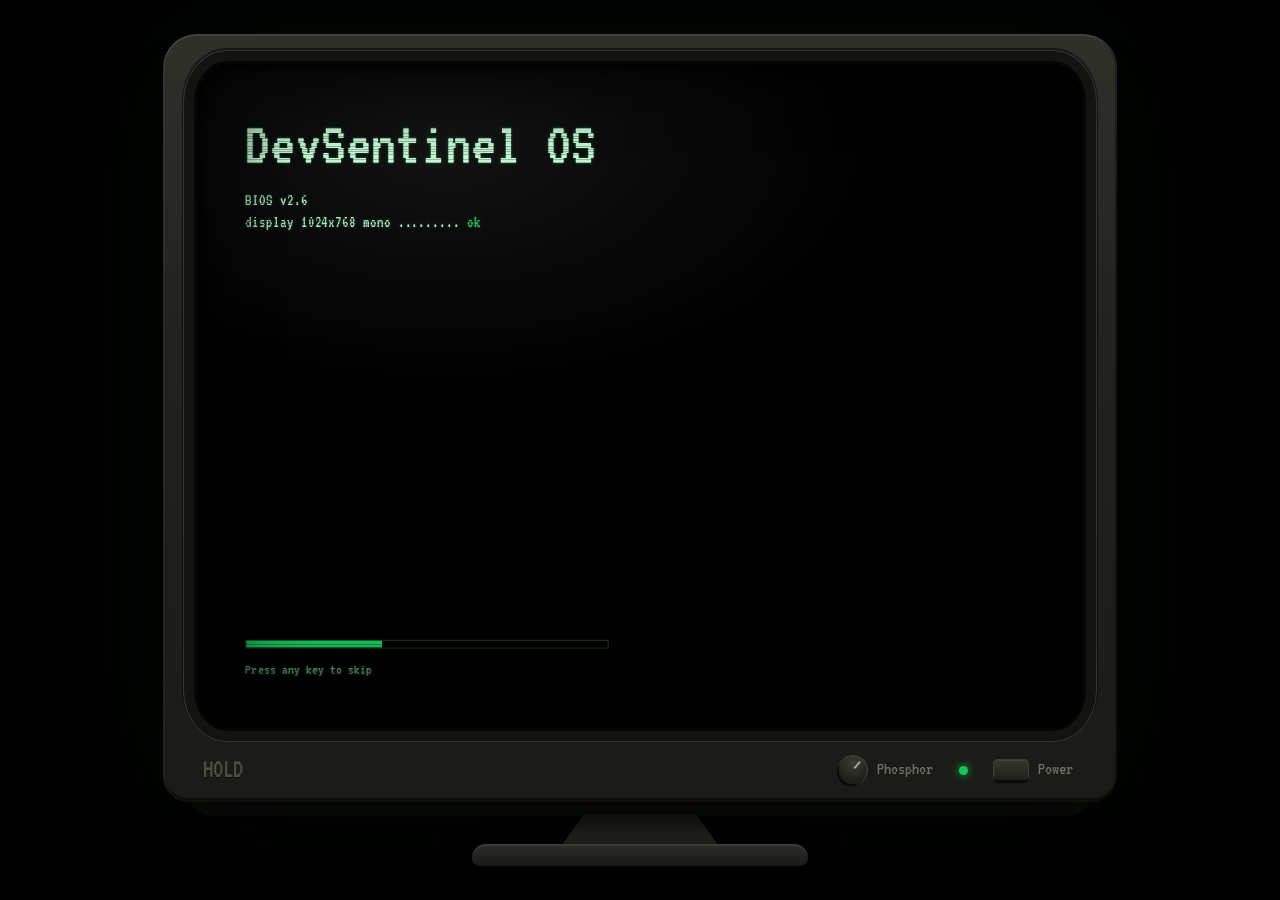
<file: index.html>
<!DOCTYPE html>
<html lang="en">
<head>
  <meta charset="utf-8">
  <meta name="viewport" content="width=device-width, initial-scale=1">
  <title>DevSentinel</title>
  <meta name="description" content="DevSentinel: game developer and programmer from Jakarta, Indonesia.">
  <meta name="theme-color" content="#000000">
  <link rel="icon" href="data:image/svg+xml,%3Csvg xmlns='http://www.w3.org/2000/svg' viewBox='0 0 16 16'%3E%3Crect width='16' height='16' fill='%23000'/%3E%3Crect x='3' y='3' width='3' height='10' fill='%2319c55a'/%3E%3Crect x='9' y='6' width='3' height='7' fill='%2319c55a'/%3E%3C/svg%3E">
  <link rel="preconnect" href="https://fonts.googleapis.com">
  <link rel="preconnect" href="https://fonts.gstatic.com" crossorigin>
  <link href="https://fonts.googleapis.com/css2?family=VT323&display=swap" rel="stylesheet">
  <link rel="stylesheet" href="css/cursors.css">
  <link rel="stylesheet" href="css/style.css">
</head>
<body>
<div class="room">
  <div class="monitor" id="monitor">
    <div class="glass" id="glass">
      <div class="screen" id="screen">

        <canvas id="rain" aria-hidden="true"></canvas>
        <noscript><p class="noscript">This portfolio runs as a small computer and needs JavaScript. Email me at devsentinel04@gmail.com.</p></noscript>

        <main class="desk" id="desk">
          <h1 class="sr-only">DevSentinel, portfolio</h1>
          <nav class="icons" id="icons" aria-label="Apps"></nav>

          <div class="desk__sig" aria-hidden="true">
            <p class="desk__name"><span class="desk__line">Dev</span><span class="desk__line">Sentinel</span></p>
          </div>
          <div class="desk__about">
            <p class="desk__role"><mark>Game developer and programmer.</mark></p>
            <p class="desk__hint"><mark class="hint--mouse">Double-click an icon to open it.</mark><mark class="hint--touch">Tap an icon to open it.</mark></p>
          </div>

          <aside class="sysmon" id="sysmon" aria-label="System monitor">
            <p class="sysmon__h">sysmon</p>
            <dl>
              <div><dt>uptime</dt><dd id="sm-up">00:00:00</dd></div>
              <div><dt>windows open</dt><dd id="sm-win">0</dd></div>
              <div><dt>glyphs caught</dt><dd id="sm-glyph">0</dd></div>
              <div><dt>secrets found</dt><dd id="sm-found">0 of 3</dd></div>
            </dl>
            <div class="sysmon__graph" id="sm-graph" aria-hidden="true"></div>
            <p class="sysmon__cap">your input activity</p>
          </aside>

          <div class="windows" id="windows"></div>
          <div class="lasso" id="lasso" hidden></div>
        </main>

        <footer class="taskbar" id="taskbar">
          <button class="tb__menu" id="menu-btn" type="button" aria-expanded="false" aria-controls="menu">
            <span class="tb__logo" aria-hidden="true"></span>Menu
          </button>
          <div class="tb__tasks" id="tasks" role="toolbar" aria-label="Open windows"></div>
          <div class="tb__tray">
            <button class="tray__btn" id="rain-toggle" type="button" aria-pressed="true" title="Turn the rain off">Rain <span class="tray__state">on</span></button>
            <p class="tray__clock"><time id="clock">--:--</time> <span class="tray__label" id="tz-label">WIB</span></p>
          </div>
        </footer>

        <div class="menu" id="menu" hidden>
          <div class="menu__head">
            <p class="menu__name">DevSentinel</p>
            <p class="menu__role">Game developer and programmer</p>
          </div>
          <ul class="menu__apps" id="menu-apps"></ul>
          <div class="menu__foot">
            <button type="button" data-action="crt">Screen effects: <span data-crt-label>high</span></button>
            <button type="button" data-action="close-all">Close all</button>
            <button type="button" data-action="restart">Restart</button>
          </div>
        </div>

        <div class="toasts" id="toasts" aria-live="polite"></div>

        <div class="saver" id="saver" hidden aria-hidden="true">
          <div class="saver__logo" id="saver-logo"></div>
        </div>

        <div class="boot" id="boot" hidden>
          <div class="boot__log" id="boot-log"></div>
          <div class="boot__bar"><span id="boot-fill"></span></div>
          <p class="boot__skip">Press any key to skip</p>
        </div>

        <div class="poweroff" id="off" hidden></div>
        <div class="fx" id="fx" aria-hidden="true"></div>

        <div class="crt" aria-hidden="true"><span class="crt__band"></span></div>
      </div>
    </div>

    <div class="chin">
      <a class="chin__brand" href="https://discord.gg/Tc7cMET83Z" target="_blank" rel="noopener" title="HOLD on Discord">HOLD</a>
      <div class="chin__controls">
        <button class="knob" id="crt-knob" type="button" aria-label="Screen effects: high"><span class="knob__dial" aria-hidden="true"></span><span class="knob__label">Phosphor</span></button>
        <span class="led" id="led" aria-hidden="true"></span>
        <button class="power" id="power" type="button" aria-pressed="true" aria-label="Turn the screen off"><span class="power__cap" aria-hidden="true"></span><span class="power__label">Power</span></button>
      </div>
    </div>
  </div>
  <div class="stand" aria-hidden="true"><span class="stand__neck"></span><span class="stand__base"></span></div>
</div>

  <template id="app-about" data-title="about.txt" data-label="About me" data-icon="person" data-w="760" data-h="560"
            data-status="Drag the title bar to move. Double-click it to maximize.">
    <div class="about">
      <figure class="about__photo">
        <img src="assets/img/portrait.jpg" alt="Photo of DevSentinel sitting on a staircase" width="800" height="1000">
      </figure>
      <div class="about__text">
        <h2 class="app__h" data-decode>About me</h2>
        <p class="lede">I'm DevSentinel, a programmer, developer and gaming enthusiast from Jakarta, Indonesia.</p>
        <p>I've been interested in computers since I was little, but my fascination really took off in middle school.</p>
        <p>These days I'm in college, taking on freelance work, and building my first game, <button class="link link--scarlet" type="button" data-open="celestial">Celestial Avian</button>.</p>
        <dl class="facts">
          <div><dt>based_in</dt><dd>Jakarta, Indonesia</dd></div>
          <div><dt>working_on</dt><dd><button class="link link--scarlet" type="button" data-open="celestial">Celestial Avian</button></dd></div>
          <div><dt>tools</dt><dd>VS Code, Godot</dd></div>
          <div><dt>speaks</dt><dd>English, Indonesian, a bit of German</dd></div>
          <div><dt>playing</dt><dd>osu!mania (4K/7K), Minecraft, and any story game</dd></div>
        </dl>
      </div>
    </div>
  </template>

  <template id="app-work" data-title="work.log" data-label="Work" data-icon="case" data-w="600" data-h="440"
            data-status="Most recent first">
    <h2 class="app__h" data-decode>Work</h2>
    <ol class="log">
      <li class="log__item is-head">
        <p class="log__meta"><span class="log__hash">a3f9c21</span> <span class="log__ref">HEAD</span> <time>now</time></p>
        <h3 class="log__title">Freelance developer</h3>
        <p>Freelance programming work alongside my studies.</p>
      </li>
      <li class="log__item">
        <p class="log__meta"><span class="log__hash">51c2e9a</span> <time>in progress</time></p>
        <h3 class="log__title">College student</h3>
        <p>Currently studying in college.</p>
      </li>
    </ol>
  </template>

  <template id="app-achievements" data-title="achievements" data-label="Achievements" data-icon="trophy" data-w="640" data-h="600" data-status="">
    <div class="ach-head">
      <h2 class="app__h" data-decode>Achievements</h2>
      <p class="ach-count"><span data-count-unlocked>0</span> of <span data-count-total>0</span> unlocked</p>
    </div>
    <div class="ach-meter" aria-hidden="true"><span data-meter></span></div>
    <ul class="ach" data-group="mine">
      <li class="ach__item" data-seed="math-gold">
        <span class="ach__icon" aria-hidden="true"></span>
        <div><h3 class="ach__title">Math olympiad gold</h3><p class="ach__desc">Multiple-time gold medalist in math olympiads.</p></div>
        <p class="ach__when">2022 to 2026</p>
      </li>
      <li class="ach__item is-locked" data-seed="celestial">
        <span class="ach__icon" aria-hidden="true"></span>
        <div>
          <h3 class="ach__title">Ship Celestial Avian</h3>
          <p class="ach__desc">Release <button class="link link--scarlet" type="button" data-open="celestial">Celestial Avian</button>.</p>
          <div class="ach__progress"><span style="--p:0.1"></span></div>
        </div>
        <p class="ach__when">0.1%</p>
      </li>
    </ul>

    <div class="ach-head ach-head--visitor">
      <h3 class="ach-sub">Yours to find</h3>
      <p class="ach-count"><span data-visitor-found>0</span> of <span data-visitor-total>0</span> found</p>
    </div>
    <ul class="ach" data-group="visitor">
      <li class="ach__item is-locked" data-seed="v-root" data-visitor="root">
        <span class="ach__icon" aria-hidden="true"></span>
        <div>
          <h3 class="ach__title"><span class="ach__scramble" data-len="11" aria-hidden="true"></span><span class="ach__real" hidden>Root access</span><span class="sr-only ach__sr">Hidden achievement</span></h3>
          <p class="ach__desc ach__real" hidden>You talked your way into sudo.</p>
          <button class="ach__hint-btn" type="button" aria-expanded="false">Show hint</button>
          <p class="ach__hint" hidden>Hint: open the Terminal and type <code>sudo hire</code>.</p>
        </div>
        <p class="ach__when">locked</p>
      </li>
      <li class="ach__item is-locked" data-seed="v-explorer" data-visitor="explorer">
        <span class="ach__icon" aria-hidden="true"></span>
        <div>
          <h3 class="ach__title"><span class="ach__scramble" data-len="8" aria-hidden="true"></span><span class="ach__real" hidden>Explorer</span><span class="sr-only ach__sr">Hidden achievement</span></h3>
          <p class="ach__desc ach__real" hidden>You opened every app on this computer.</p>
          <button class="ach__hint-btn" type="button" aria-expanded="false">Show hint</button>
          <p class="ach__hint" hidden>Hint: open every app at least once.</p>
        </div>
        <p class="ach__when">locked</p>
      </li>
      <li class="ach__item is-locked" data-seed="v-power" data-visitor="power">
        <span class="ach__icon" aria-hidden="true"></span>
        <div>
          <h3 class="ach__title"><span class="ach__scramble" data-len="17" aria-hidden="true"></span><span class="ach__real" hidden>Turn it off and on</span><span class="sr-only ach__sr">Hidden achievement</span></h3>
          <p class="ach__desc ach__real" hidden>The oldest fix in the book.</p>
          <button class="ach__hint-btn" type="button" aria-expanded="false">Show hint</button>
          <p class="ach__hint" hidden>Hint: the monitor has a power button.</p>
        </div>
        <p class="ach__when">locked</p>
      </li>
    </ul>
  </template>

  <template id="app-hobbies" data-title="hobbies" data-label="Hobbies" data-icon="pad" data-w="660" data-h="500"
            data-status="2 processes. Select a row to open it.">
    <h2 class="app__h" data-decode>Hobbies</h2>
    <p class="app__intro">What runs when I'm not working.</p>
    <div class="proc">
      <div class="proc__head" aria-hidden="true"><span>PID</span><span>Hobby</span><span>Share of free time</span><span>Status</span></div>
      <div class="proc__row">
        <button class="proc__btn" type="button" aria-expanded="false">
          <span class="proc__pid">101</span><span class="proc__name">Video games</span>
          <span class="proc__bar" style="--share:33"><span></span><em>33%</em></span><span class="proc__state is-running">running</span>
        </button>
        <div class="proc__detail" hidden>
          <img src="assets/img/hobby-gaming.svg" alt="Video games" width="1200" height="800">
          <div>
            <p>My favourites: VSRGs, both Hollow Knight games, Minecraft, and more.</p>
            <p><a href="https://osu.ppy.sh/users/19386011" target="_blank" rel="noopener">My osu! profile</a></p>
          </div>
        </div>
      </div>
      <div class="proc__row">
        <button class="proc__btn" type="button" aria-expanded="false">
          <span class="proc__pid">214</span><span class="proc__name">Chess</span>
          <span class="proc__bar" style="--share:5"><span></span><em>5%</em></span><span class="proc__state is-sleeping">sleeping</span>
        </button>
        <div class="proc__detail" hidden>
          <img src="assets/img/hobby-chess.svg" alt="Chess" width="1200" height="800">
          <div><p>Only rated 1200 ;-;</p></div>
        </div>
      </div>
    </div>
  </template>

  <template id="app-projects" data-title="~/upcoming" data-label="Projects" data-icon="folder" data-w="640" data-h="400"
            data-status="1 item. Double-click it to open.">
    <div class="explorer">
      <div class="explorer__files" role="listbox" aria-label="Upcoming projects">
        <button class="file-item" type="button" role="option" aria-selected="false" data-item="ca" data-open="celestial" data-icon="bird" data-scarlet>Celestial Avian</button>
      </div>
      <aside class="explorer__info" aria-live="polite">
        <div data-info="none">
          <h2 class="app__h" data-decode>Upcoming</h2>
          <p class="app__intro">What I'm building now. Select a project to see details.</p>
        </div>
        <div data-info="ca" hidden>
          <p class="info__state info__state--scarlet">Concept building</p>
          <h3 class="info__title info__title--scarlet">Celestial Avian</h3>
          <p>Coding a game is hard &gt;-&lt;</p>
          <button class="btn btn--scarlet" type="button" data-open="celestial">Open Celestial Avian</button>
        </div>
      </aside>
    </div>
  </template>

  <template id="app-celestial" data-title="celestial-avian.exe" data-label="Celestial Avian" data-icon="bird" data-theme="scarlet" data-w="820" data-h="640"
            data-status="Concept stage. Godot.">
    <article class="game">
      <figure class="game__art">
        <img src="assets/img/celestial-avian-keyart.svg" alt="Celestial Avian key art" width="1920" height="1080">
        <figcaption class="game__status"><span class="pulse" aria-hidden="true"></span>Concept stage</figcaption>
      </figure>
      <div class="game__body">
        <div class="game__main">
          <h2 class="game__title" data-decode>Celestial Avian</h2>
          <p class="game__pitch">A 2D roguelite. You play as Scarlet, and every death sends you back to the homebase before the next run.</p>
          <p>More coming soon.</p>
          <div class="game__cta">
            <a class="btn btn--scarlet" href="https://github.com/devsentinel-CA" target="_blank" rel="noopener">Follow on GitHub</a>
          </div>
        </div>
        <div class="game__side">
          <dl class="game__facts">
            <div><dt>Genre</dt><dd>2D roguelite</dd></div>
            <div><dt>Engine</dt><dd>Godot</dd></div>
            <div><dt>Platforms</dt><dd>PC, maybe more later</dd></div>
            <div><dt>Release</dt><dd>TBA</dd></div>
          </dl>
          <div class="game__road">
            <h3>Roadmap</h3>
            <ol>
              <li class="is-doing"><span class="box" aria-hidden="true">[~]</span><span>Concepts and ideas <span class="sr-only">(in progress)</span></span></li>
              <li class="is-doing"><span class="box" aria-hidden="true">[~]</span><span>Concept art <span class="sr-only">(in progress)</span></span></li>
              <li><span class="box" aria-hidden="true">[ ]</span><span>Everything else</span></li>
            </ol>
          </div>
        </div>
      </div>
      <ul class="game__shots">
        <li><img src="assets/img/celestial-avian-concept-1.svg" alt="Celestial Avian concept art" width="1280" height="720"></li>
        <li><img src="assets/img/celestial-avian-concept-2.svg" alt="Celestial Avian concept art" width="1280" height="720"></li>
        <li><img src="assets/img/celestial-avian-concept-3.svg" alt="Celestial Avian concept art" width="1280" height="720"></li>
      </ul>
    </article>
  </template>

  <template id="app-links" data-title="links.cfg" data-label="Links" data-icon="globe" data-w="540" data-h="380"
            data-status="Email is the fastest way to reach me.">
    <h2 class="app__h" data-decode>Find me</h2>
    <ul class="cfg">
      <li><a href="https://github.com/devsentinel-CA" target="_blank" rel="noopener"><span class="cfg__k">github</span><span class="cfg__eq" aria-hidden="true">=</span><span class="cfg__v">github.com/devsentinel-CA</span></a></li>
      <li><a href="https://osu.ppy.sh/users/19386011" target="_blank" rel="noopener"><span class="cfg__k">osu!</span><span class="cfg__eq" aria-hidden="true">=</span><span class="cfg__v">osu.ppy.sh/users/19386011</span></a></li>
      <li class="cfg__row"><span class="cfg__k">discord</span><span class="cfg__eq" aria-hidden="true">=</span><span class="cfg__v">anFNFplayer</span><button type="button" class="copy" data-copy="anFNFplayer">Copy</button></li>
      <li class="cfg__row"><span class="cfg__k">email</span><span class="cfg__eq" aria-hidden="true">=</span><a class="cfg__v" href="mailto:devsentinel04@gmail.com">devsentinel04@gmail.com</a><button type="button" class="copy" data-copy="devsentinel04@gmail.com">Copy</button></li>
    </ul>
  </template>

  <template id="app-terminal" data-title="terminal" data-label="Terminal" data-icon="term" data-w="600" data-h="380"
            data-status="Type help. Tab completes. Up and Down for history.">
    <div class="term">
      <div class="term__out" aria-live="polite"></div>
      <form class="term__line" autocomplete="off">
        <label class="term__prompt"><span class="term__user">visitor@devsentinel</span>:<span class="term__path">~</span>$</label>
        <div class="term__field">
          <span class="term__ghost" aria-hidden="true"></span>
          <input type="text" spellcheck="false" autocapitalize="off" enterkeyhint="go" aria-label="Command">
        </div>
      </form>
    </div>
  </template>

  <script src="js/main.js"></script>
</body>
</html>
</file>
<file: css/cursors.css>
:root {
  --cur-arrow: url("data:image/svg+xml,%3Csvg%20xmlns%3D%22http%3A//www.w3.org/2000/svg%22%20width%3D%2232%22%20height%3D%2232%22%20viewBox%3D%220%200%2016%2016%22%20shape-rendering%3D%22crispEdges%22%3E%3Crect%20x%3D%220%22%20y%3D%220%22%20width%3D%221%22%20height%3D%221%22%20fill%3D%22%23000000%22/%3E%3Crect%20x%3D%220%22%20y%3D%221%22%20width%3D%222%22%20height%3D%221%22%20fill%3D%22%23000000%22/%3E%3Crect%20x%3D%220%22%20y%3D%222%22%20width%3D%221%22%20height%3D%221%22%20fill%3D%22%23000000%22/%3E%3Crect%20x%3D%221%22%20y%3D%222%22%20width%3D%221%22%20height%3D%221%22%20fill%3D%22%234dff8a%22/%3E%3Crect%20x%3D%222%22%20y%3D%222%22%20width%3D%221%22%20height%3D%221%22%20fill%3D%22%23000000%22/%3E%3Crect%20x%3D%220%22%20y%3D%223%22%20width%3D%221%22%20height%3D%221%22%20fill%3D%22%23000000%22/%3E%3Crect%20x%3D%221%22%20y%3D%223%22%20width%3D%222%22%20height%3D%221%22%20fill%3D%22%234dff8a%22/%3E%3Crect%20x%3D%223%22%20y%3D%223%22%20width%3D%221%22%20height%3D%221%22%20fill%3D%22%23000000%22/%3E%3Crect%20x%3D%220%22%20y%3D%224%22%20width%3D%221%22%20height%3D%221%22%20fill%3D%22%23000000%22/%3E%3Crect%20x%3D%221%22%20y%3D%224%22%20width%3D%223%22%20height%3D%221%22%20fill%3D%22%234dff8a%22/%3E%3Crect%20x%3D%224%22%20y%3D%224%22%20width%3D%221%22%20height%3D%221%22%20fill%3D%22%23000000%22/%3E%3Crect%20x%3D%220%22%20y%3D%225%22%20width%3D%221%22%20height%3D%221%22%20fill%3D%22%23000000%22/%3E%3Crect%20x%3D%221%22%20y%3D%225%22%20width%3D%224%22%20height%3D%221%22%20fill%3D%22%234dff8a%22/%3E%3Crect%20x%3D%225%22%20y%3D%225%22%20width%3D%221%22%20height%3D%221%22%20fill%3D%22%23000000%22/%3E%3Crect%20x%3D%220%22%20y%3D%226%22%20width%3D%221%22%20height%3D%221%22%20fill%3D%22%23000000%22/%3E%3Crect%20x%3D%221%22%20y%3D%226%22%20width%3D%225%22%20height%3D%221%22%20fill%3D%22%234dff8a%22/%3E%3Crect%20x%3D%226%22%20y%3D%226%22%20width%3D%221%22%20height%3D%221%22%20fill%3D%22%23000000%22/%3E%3Crect%20x%3D%220%22%20y%3D%227%22%20width%3D%221%22%20height%3D%221%22%20fill%3D%22%23000000%22/%3E%3Crect%20x%3D%221%22%20y%3D%227%22%20width%3D%226%22%20height%3D%221%22%20fill%3D%22%234dff8a%22/%3E%3Crect%20x%3D%227%22%20y%3D%227%22%20width%3D%221%22%20height%3D%221%22%20fill%3D%22%23000000%22/%3E%3Crect%20x%3D%220%22%20y%3D%228%22%20width%3D%221%22%20height%3D%221%22%20fill%3D%22%23000000%22/%3E%3Crect%20x%3D%221%22%20y%3D%228%22%20width%3D%227%22%20height%3D%221%22%20fill%3D%22%234dff8a%22/%3E%3Crect%20x%3D%228%22%20y%3D%228%22%20width%3D%221%22%20height%3D%221%22%20fill%3D%22%23000000%22/%3E%3Crect%20x%3D%220%22%20y%3D%229%22%20width%3D%221%22%20height%3D%221%22%20fill%3D%22%23000000%22/%3E%3Crect%20x%3D%221%22%20y%3D%229%22%20width%3D%228%22%20height%3D%221%22%20fill%3D%22%234dff8a%22/%3E%3Crect%20x%3D%229%22%20y%3D%229%22%20width%3D%221%22%20height%3D%221%22%20fill%3D%22%23000000%22/%3E%3Crect%20x%3D%220%22%20y%3D%2210%22%20width%3D%221%22%20height%3D%221%22%20fill%3D%22%23000000%22/%3E%3Crect%20x%3D%221%22%20y%3D%2210%22%20width%3D%225%22%20height%3D%221%22%20fill%3D%22%234dff8a%22/%3E%3Crect%20x%3D%226%22%20y%3D%2210%22%20width%3D%225%22%20height%3D%221%22%20fill%3D%22%23000000%22/%3E%3Crect%20x%3D%220%22%20y%3D%2211%22%20width%3D%221%22%20height%3D%221%22%20fill%3D%22%23000000%22/%3E%3Crect%20x%3D%221%22%20y%3D%2211%22%20width%3D%222%22%20height%3D%221%22%20fill%3D%22%234dff8a%22/%3E%3Crect%20x%3D%223%22%20y%3D%2211%22%20width%3D%221%22%20height%3D%221%22%20fill%3D%22%23000000%22/%3E%3Crect%20x%3D%224%22%20y%3D%2211%22%20width%3D%222%22%20height%3D%221%22%20fill%3D%22%234dff8a%22/%3E%3Crect%20x%3D%226%22%20y%3D%2211%22%20width%3D%221%22%20height%3D%221%22%20fill%3D%22%23000000%22/%3E%3Crect%20x%3D%220%22%20y%3D%2212%22%20width%3D%221%22%20height%3D%221%22%20fill%3D%22%23000000%22/%3E%3Crect%20x%3D%221%22%20y%3D%2212%22%20width%3D%221%22%20height%3D%221%22%20fill%3D%22%234dff8a%22/%3E%3Crect%20x%3D%222%22%20y%3D%2212%22%20width%3D%221%22%20height%3D%221%22%20fill%3D%22%23000000%22/%3E%3Crect%20x%3D%224%22%20y%3D%2212%22%20width%3D%221%22%20height%3D%221%22%20fill%3D%22%23000000%22/%3E%3Crect%20x%3D%225%22%20y%3D%2212%22%20width%3D%222%22%20height%3D%221%22%20fill%3D%22%234dff8a%22/%3E%3Crect%20x%3D%227%22%20y%3D%2212%22%20width%3D%221%22%20height%3D%221%22%20fill%3D%22%23000000%22/%3E%3Crect%20x%3D%220%22%20y%3D%2213%22%20width%3D%222%22%20height%3D%221%22%20fill%3D%22%23000000%22/%3E%3Crect%20x%3D%224%22%20y%3D%2213%22%20width%3D%221%22%20height%3D%221%22%20fill%3D%22%23000000%22/%3E%3Crect%20x%3D%225%22%20y%3D%2213%22%20width%3D%222%22%20height%3D%221%22%20fill%3D%22%234dff8a%22/%3E%3Crect%20x%3D%227%22%20y%3D%2213%22%20width%3D%221%22%20height%3D%221%22%20fill%3D%22%23000000%22/%3E%3Crect%20x%3D%220%22%20y%3D%2214%22%20width%3D%221%22%20height%3D%221%22%20fill%3D%22%23000000%22/%3E%3Crect%20x%3D%225%22%20y%3D%2214%22%20width%3D%221%22%20height%3D%221%22%20fill%3D%22%23000000%22/%3E%3Crect%20x%3D%226%22%20y%3D%2214%22%20width%3D%222%22%20height%3D%221%22%20fill%3D%22%234dff8a%22/%3E%3Crect%20x%3D%228%22%20y%3D%2214%22%20width%3D%221%22%20height%3D%221%22%20fill%3D%22%23000000%22/%3E%3Crect%20x%3D%225%22%20y%3D%2215%22%20width%3D%223%22%20height%3D%221%22%20fill%3D%22%23000000%22/%3E%3C/svg%3E") 0 0, default;
  --cur-hand: url("data:image/svg+xml,%3Csvg%20xmlns%3D%22http%3A//www.w3.org/2000/svg%22%20width%3D%2232%22%20height%3D%2232%22%20viewBox%3D%220%200%2016%2016%22%20shape-rendering%3D%22crispEdges%22%3E%3Crect%20x%3D%224%22%20y%3D%220%22%20width%3D%222%22%20height%3D%221%22%20fill%3D%22%23000000%22/%3E%3Crect%20x%3D%223%22%20y%3D%221%22%20width%3D%221%22%20height%3D%221%22%20fill%3D%22%23000000%22/%3E%3Crect%20x%3D%224%22%20y%3D%221%22%20width%3D%222%22%20height%3D%221%22%20fill%3D%22%234dff8a%22/%3E%3Crect%20x%3D%226%22%20y%3D%221%22%20width%3D%221%22%20height%3D%221%22%20fill%3D%22%23000000%22/%3E%3Crect%20x%3D%223%22%20y%3D%222%22%20width%3D%221%22%20height%3D%221%22%20fill%3D%22%23000000%22/%3E%3Crect%20x%3D%224%22%20y%3D%222%22%20width%3D%222%22%20height%3D%221%22%20fill%3D%22%234dff8a%22/%3E%3Crect%20x%3D%226%22%20y%3D%222%22%20width%3D%221%22%20height%3D%221%22%20fill%3D%22%23000000%22/%3E%3Crect%20x%3D%223%22%20y%3D%223%22%20width%3D%221%22%20height%3D%221%22%20fill%3D%22%23000000%22/%3E%3Crect%20x%3D%224%22%20y%3D%223%22%20width%3D%222%22%20height%3D%221%22%20fill%3D%22%234dff8a%22/%3E%3Crect%20x%3D%226%22%20y%3D%223%22%20width%3D%221%22%20height%3D%221%22%20fill%3D%22%23000000%22/%3E%3Crect%20x%3D%223%22%20y%3D%224%22%20width%3D%221%22%20height%3D%221%22%20fill%3D%22%23000000%22/%3E%3Crect%20x%3D%224%22%20y%3D%224%22%20width%3D%222%22%20height%3D%221%22%20fill%3D%22%234dff8a%22/%3E%3Crect%20x%3D%226%22%20y%3D%224%22%20width%3D%223%22%20height%3D%221%22%20fill%3D%22%23000000%22/%3E%3Crect%20x%3D%223%22%20y%3D%225%22%20width%3D%221%22%20height%3D%221%22%20fill%3D%22%23000000%22/%3E%3Crect%20x%3D%224%22%20y%3D%225%22%20width%3D%222%22%20height%3D%221%22%20fill%3D%22%234dff8a%22/%3E%3Crect%20x%3D%226%22%20y%3D%225%22%20width%3D%221%22%20height%3D%221%22%20fill%3D%22%23000000%22/%3E%3Crect%20x%3D%227%22%20y%3D%225%22%20width%3D%222%22%20height%3D%221%22%20fill%3D%22%234dff8a%22/%3E%3Crect%20x%3D%229%22%20y%3D%225%22%20width%3D%222%22%20height%3D%221%22%20fill%3D%22%23000000%22/%3E%3Crect%20x%3D%223%22%20y%3D%226%22%20width%3D%221%22%20height%3D%221%22%20fill%3D%22%23000000%22/%3E%3Crect%20x%3D%224%22%20y%3D%226%22%20width%3D%222%22%20height%3D%221%22%20fill%3D%22%234dff8a%22/%3E%3Crect%20x%3D%226%22%20y%3D%226%22%20width%3D%221%22%20height%3D%221%22%20fill%3D%22%23000000%22/%3E%3Crect%20x%3D%227%22%20y%3D%226%22%20width%3D%222%22%20height%3D%221%22%20fill%3D%22%234dff8a%22/%3E%3Crect%20x%3D%229%22%20y%3D%226%22%20width%3D%221%22%20height%3D%221%22%20fill%3D%22%23000000%22/%3E%3Crect%20x%3D%2210%22%20y%3D%226%22%20width%3D%221%22%20height%3D%221%22%20fill%3D%22%234dff8a%22/%3E%3Crect%20x%3D%2211%22%20y%3D%226%22%20width%3D%222%22%20height%3D%221%22%20fill%3D%22%23000000%22/%3E%3Crect%20x%3D%220%22%20y%3D%227%22%20width%3D%222%22%20height%3D%221%22%20fill%3D%22%23000000%22/%3E%3Crect%20x%3D%223%22%20y%3D%227%22%20width%3D%221%22%20height%3D%221%22%20fill%3D%22%23000000%22/%3E%3Crect%20x%3D%224%22%20y%3D%227%22%20width%3D%229%22%20height%3D%221%22%20fill%3D%22%234dff8a%22/%3E%3Crect%20x%3D%2213%22%20y%3D%227%22%20width%3D%221%22%20height%3D%221%22%20fill%3D%22%23000000%22/%3E%3Crect%20x%3D%220%22%20y%3D%228%22%20width%3D%221%22%20height%3D%221%22%20fill%3D%22%23000000%22/%3E%3Crect%20x%3D%221%22%20y%3D%228%22%20width%3D%221%22%20height%3D%221%22%20fill%3D%22%234dff8a%22/%3E%3Crect%20x%3D%222%22%20y%3D%228%22%20width%3D%222%22%20height%3D%221%22%20fill%3D%22%23000000%22/%3E%3Crect%20x%3D%224%22%20y%3D%228%22%20width%3D%229%22%20height%3D%221%22%20fill%3D%22%234dff8a%22/%3E%3Crect%20x%3D%2213%22%20y%3D%228%22%20width%3D%221%22%20height%3D%221%22%20fill%3D%22%23000000%22/%3E%3Crect%20x%3D%220%22%20y%3D%229%22%20width%3D%221%22%20height%3D%221%22%20fill%3D%22%23000000%22/%3E%3Crect%20x%3D%221%22%20y%3D%229%22%20width%3D%222%22%20height%3D%221%22%20fill%3D%22%234dff8a%22/%3E%3Crect%20x%3D%223%22%20y%3D%229%22%20width%3D%221%22%20height%3D%221%22%20fill%3D%22%23000000%22/%3E%3Crect%20x%3D%224%22%20y%3D%229%22%20width%3D%229%22%20height%3D%221%22%20fill%3D%22%234dff8a%22/%3E%3Crect%20x%3D%2213%22%20y%3D%229%22%20width%3D%221%22%20height%3D%221%22%20fill%3D%22%23000000%22/%3E%3Crect%20x%3D%221%22%20y%3D%2210%22%20width%3D%221%22%20height%3D%221%22%20fill%3D%22%23000000%22/%3E%3Crect%20x%3D%222%22%20y%3D%2210%22%20width%3D%2211%22%20height%3D%221%22%20fill%3D%22%234dff8a%22/%3E%3Crect%20x%3D%2213%22%20y%3D%2210%22%20width%3D%221%22%20height%3D%221%22%20fill%3D%22%23000000%22/%3E%3Crect%20x%3D%222%22%20y%3D%2211%22%20width%3D%221%22%20height%3D%221%22%20fill%3D%22%23000000%22/%3E%3Crect%20x%3D%223%22%20y%3D%2211%22%20width%3D%229%22%20height%3D%221%22%20fill%3D%22%234dff8a%22/%3E%3Crect%20x%3D%2212%22%20y%3D%2211%22%20width%3D%221%22%20height%3D%221%22%20fill%3D%22%23000000%22/%3E%3Crect%20x%3D%222%22%20y%3D%2212%22%20width%3D%221%22%20height%3D%221%22%20fill%3D%22%23000000%22/%3E%3Crect%20x%3D%223%22%20y%3D%2212%22%20width%3D%229%22%20height%3D%221%22%20fill%3D%22%234dff8a%22/%3E%3Crect%20x%3D%2212%22%20y%3D%2212%22%20width%3D%221%22%20height%3D%221%22%20fill%3D%22%23000000%22/%3E%3Crect%20x%3D%223%22%20y%3D%2213%22%20width%3D%221%22%20height%3D%221%22%20fill%3D%22%23000000%22/%3E%3Crect%20x%3D%224%22%20y%3D%2213%22%20width%3D%227%22%20height%3D%221%22%20fill%3D%22%234dff8a%22/%3E%3Crect%20x%3D%2211%22%20y%3D%2213%22%20width%3D%221%22%20height%3D%221%22%20fill%3D%22%23000000%22/%3E%3Crect%20x%3D%223%22%20y%3D%2214%22%20width%3D%221%22%20height%3D%221%22%20fill%3D%22%23000000%22/%3E%3Crect%20x%3D%224%22%20y%3D%2214%22%20width%3D%227%22%20height%3D%221%22%20fill%3D%22%234dff8a%22/%3E%3Crect%20x%3D%2211%22%20y%3D%2214%22%20width%3D%221%22%20height%3D%221%22%20fill%3D%22%23000000%22/%3E%3Crect%20x%3D%223%22%20y%3D%2215%22%20width%3D%229%22%20height%3D%221%22%20fill%3D%22%23000000%22/%3E%3C/svg%3E") 8 0, pointer;
  --cur-move: url("data:image/svg+xml,%3Csvg%20xmlns%3D%22http%3A//www.w3.org/2000/svg%22%20width%3D%2232%22%20height%3D%2232%22%20viewBox%3D%220%200%2016%2016%22%20shape-rendering%3D%22crispEdges%22%3E%3Crect%20x%3D%227%22%20y%3D%220%22%20width%3D%222%22%20height%3D%221%22%20fill%3D%22%23000000%22/%3E%3Crect%20x%3D%226%22%20y%3D%221%22%20width%3D%221%22%20height%3D%221%22%20fill%3D%22%23000000%22/%3E%3Crect%20x%3D%227%22%20y%3D%221%22%20width%3D%222%22%20height%3D%221%22%20fill%3D%22%234dff8a%22/%3E%3Crect%20x%3D%229%22%20y%3D%221%22%20width%3D%221%22%20height%3D%221%22%20fill%3D%22%23000000%22/%3E%3Crect%20x%3D%225%22%20y%3D%222%22%20width%3D%221%22%20height%3D%221%22%20fill%3D%22%23000000%22/%3E%3Crect%20x%3D%226%22%20y%3D%222%22%20width%3D%224%22%20height%3D%221%22%20fill%3D%22%234dff8a%22/%3E%3Crect%20x%3D%2210%22%20y%3D%222%22%20width%3D%221%22%20height%3D%221%22%20fill%3D%22%23000000%22/%3E%3Crect%20x%3D%224%22%20y%3D%223%22%20width%3D%223%22%20height%3D%221%22%20fill%3D%22%23000000%22/%3E%3Crect%20x%3D%227%22%20y%3D%223%22%20width%3D%222%22%20height%3D%221%22%20fill%3D%22%234dff8a%22/%3E%3Crect%20x%3D%229%22%20y%3D%223%22%20width%3D%223%22%20height%3D%221%22%20fill%3D%22%23000000%22/%3E%3Crect%20x%3D%226%22%20y%3D%224%22%20width%3D%221%22%20height%3D%221%22%20fill%3D%22%23000000%22/%3E%3Crect%20x%3D%227%22%20y%3D%224%22%20width%3D%222%22%20height%3D%221%22%20fill%3D%22%234dff8a%22/%3E%3Crect%20x%3D%229%22%20y%3D%224%22%20width%3D%221%22%20height%3D%221%22%20fill%3D%22%23000000%22/%3E%3Crect%20x%3D%222%22%20y%3D%225%22%20width%3D%221%22%20height%3D%221%22%20fill%3D%22%23000000%22/%3E%3Crect%20x%3D%226%22%20y%3D%225%22%20width%3D%221%22%20height%3D%221%22%20fill%3D%22%23000000%22/%3E%3Crect%20x%3D%227%22%20y%3D%225%22%20width%3D%222%22%20height%3D%221%22%20fill%3D%22%234dff8a%22/%3E%3Crect%20x%3D%229%22%20y%3D%225%22%20width%3D%221%22%20height%3D%221%22%20fill%3D%22%23000000%22/%3E%3Crect%20x%3D%2213%22%20y%3D%225%22%20width%3D%221%22%20height%3D%221%22%20fill%3D%22%23000000%22/%3E%3Crect%20x%3D%221%22%20y%3D%226%22%20width%3D%226%22%20height%3D%221%22%20fill%3D%22%23000000%22/%3E%3Crect%20x%3D%227%22%20y%3D%226%22%20width%3D%222%22%20height%3D%221%22%20fill%3D%22%234dff8a%22/%3E%3Crect%20x%3D%229%22%20y%3D%226%22%20width%3D%226%22%20height%3D%221%22%20fill%3D%22%23000000%22/%3E%3Crect%20x%3D%220%22%20y%3D%227%22%20width%3D%221%22%20height%3D%221%22%20fill%3D%22%23000000%22/%3E%3Crect%20x%3D%221%22%20y%3D%227%22%20width%3D%2214%22%20height%3D%221%22%20fill%3D%22%234dff8a%22/%3E%3Crect%20x%3D%2215%22%20y%3D%227%22%20width%3D%221%22%20height%3D%221%22%20fill%3D%22%23000000%22/%3E%3Crect%20x%3D%220%22%20y%3D%228%22%20width%3D%221%22%20height%3D%221%22%20fill%3D%22%23000000%22/%3E%3Crect%20x%3D%221%22%20y%3D%228%22%20width%3D%2214%22%20height%3D%221%22%20fill%3D%22%234dff8a%22/%3E%3Crect%20x%3D%2215%22%20y%3D%228%22%20width%3D%221%22%20height%3D%221%22%20fill%3D%22%23000000%22/%3E%3Crect%20x%3D%221%22%20y%3D%229%22%20width%3D%226%22%20height%3D%221%22%20fill%3D%22%23000000%22/%3E%3Crect%20x%3D%227%22%20y%3D%229%22%20width%3D%222%22%20height%3D%221%22%20fill%3D%22%234dff8a%22/%3E%3Crect%20x%3D%229%22%20y%3D%229%22%20width%3D%226%22%20height%3D%221%22%20fill%3D%22%23000000%22/%3E%3Crect%20x%3D%222%22%20y%3D%2210%22%20width%3D%221%22%20height%3D%221%22%20fill%3D%22%23000000%22/%3E%3Crect%20x%3D%226%22%20y%3D%2210%22%20width%3D%221%22%20height%3D%221%22%20fill%3D%22%23000000%22/%3E%3Crect%20x%3D%227%22%20y%3D%2210%22%20width%3D%222%22%20height%3D%221%22%20fill%3D%22%234dff8a%22/%3E%3Crect%20x%3D%229%22%20y%3D%2210%22%20width%3D%221%22%20height%3D%221%22%20fill%3D%22%23000000%22/%3E%3Crect%20x%3D%2213%22%20y%3D%2210%22%20width%3D%221%22%20height%3D%221%22%20fill%3D%22%23000000%22/%3E%3Crect%20x%3D%226%22%20y%3D%2211%22%20width%3D%221%22%20height%3D%221%22%20fill%3D%22%23000000%22/%3E%3Crect%20x%3D%227%22%20y%3D%2211%22%20width%3D%222%22%20height%3D%221%22%20fill%3D%22%234dff8a%22/%3E%3Crect%20x%3D%229%22%20y%3D%2211%22%20width%3D%221%22%20height%3D%221%22%20fill%3D%22%23000000%22/%3E%3Crect%20x%3D%224%22%20y%3D%2212%22%20width%3D%223%22%20height%3D%221%22%20fill%3D%22%23000000%22/%3E%3Crect%20x%3D%227%22%20y%3D%2212%22%20width%3D%222%22%20height%3D%221%22%20fill%3D%22%234dff8a%22/%3E%3Crect%20x%3D%229%22%20y%3D%2212%22%20width%3D%223%22%20height%3D%221%22%20fill%3D%22%23000000%22/%3E%3Crect%20x%3D%225%22%20y%3D%2213%22%20width%3D%221%22%20height%3D%221%22%20fill%3D%22%23000000%22/%3E%3Crect%20x%3D%226%22%20y%3D%2213%22%20width%3D%224%22%20height%3D%221%22%20fill%3D%22%234dff8a%22/%3E%3Crect%20x%3D%2210%22%20y%3D%2213%22%20width%3D%221%22%20height%3D%221%22%20fill%3D%22%23000000%22/%3E%3Crect%20x%3D%226%22%20y%3D%2214%22%20width%3D%221%22%20height%3D%221%22%20fill%3D%22%23000000%22/%3E%3Crect%20x%3D%227%22%20y%3D%2214%22%20width%3D%222%22%20height%3D%221%22%20fill%3D%22%234dff8a%22/%3E%3Crect%20x%3D%229%22%20y%3D%2214%22%20width%3D%221%22%20height%3D%221%22%20fill%3D%22%23000000%22/%3E%3Crect%20x%3D%227%22%20y%3D%2215%22%20width%3D%222%22%20height%3D%221%22%20fill%3D%22%23000000%22/%3E%3C/svg%3E") 14 14, move;
  --cur-text: url("data:image/svg+xml,%3Csvg%20xmlns%3D%22http%3A//www.w3.org/2000/svg%22%20width%3D%2232%22%20height%3D%2232%22%20viewBox%3D%220%200%2016%2016%22%20shape-rendering%3D%22crispEdges%22%3E%3Crect%20x%3D%224%22%20y%3D%220%22%20width%3D%223%22%20height%3D%221%22%20fill%3D%22%23000000%22/%3E%3Crect%20x%3D%228%22%20y%3D%220%22%20width%3D%223%22%20height%3D%221%22%20fill%3D%22%23000000%22/%3E%3Crect%20x%3D%224%22%20y%3D%221%22%20width%3D%221%22%20height%3D%221%22%20fill%3D%22%23000000%22/%3E%3Crect%20x%3D%225%22%20y%3D%221%22%20width%3D%222%22%20height%3D%221%22%20fill%3D%22%234dff8a%22/%3E%3Crect%20x%3D%227%22%20y%3D%221%22%20width%3D%221%22%20height%3D%221%22%20fill%3D%22%23000000%22/%3E%3Crect%20x%3D%228%22%20y%3D%221%22%20width%3D%222%22%20height%3D%221%22%20fill%3D%22%234dff8a%22/%3E%3Crect%20x%3D%2210%22%20y%3D%221%22%20width%3D%221%22%20height%3D%221%22%20fill%3D%22%23000000%22/%3E%3Crect%20x%3D%225%22%20y%3D%222%22%20width%3D%222%22%20height%3D%221%22%20fill%3D%22%23000000%22/%3E%3Crect%20x%3D%227%22%20y%3D%222%22%20width%3D%221%22%20height%3D%221%22%20fill%3D%22%234dff8a%22/%3E%3Crect%20x%3D%228%22%20y%3D%222%22%20width%3D%222%22%20height%3D%221%22%20fill%3D%22%23000000%22/%3E%3Crect%20x%3D%226%22%20y%3D%223%22%20width%3D%221%22%20height%3D%221%22%20fill%3D%22%23000000%22/%3E%3Crect%20x%3D%227%22%20y%3D%223%22%20width%3D%221%22%20height%3D%221%22%20fill%3D%22%234dff8a%22/%3E%3Crect%20x%3D%228%22%20y%3D%223%22%20width%3D%221%22%20height%3D%221%22%20fill%3D%22%23000000%22/%3E%3Crect%20x%3D%226%22%20y%3D%224%22%20width%3D%221%22%20height%3D%221%22%20fill%3D%22%23000000%22/%3E%3Crect%20x%3D%227%22%20y%3D%224%22%20width%3D%221%22%20height%3D%221%22%20fill%3D%22%234dff8a%22/%3E%3Crect%20x%3D%228%22%20y%3D%224%22%20width%3D%221%22%20height%3D%221%22%20fill%3D%22%23000000%22/%3E%3Crect%20x%3D%226%22%20y%3D%225%22%20width%3D%221%22%20height%3D%221%22%20fill%3D%22%23000000%22/%3E%3Crect%20x%3D%227%22%20y%3D%225%22%20width%3D%221%22%20height%3D%221%22%20fill%3D%22%234dff8a%22/%3E%3Crect%20x%3D%228%22%20y%3D%225%22%20width%3D%221%22%20height%3D%221%22%20fill%3D%22%23000000%22/%3E%3Crect%20x%3D%226%22%20y%3D%226%22%20width%3D%221%22%20height%3D%221%22%20fill%3D%22%23000000%22/%3E%3Crect%20x%3D%227%22%20y%3D%226%22%20width%3D%221%22%20height%3D%221%22%20fill%3D%22%234dff8a%22/%3E%3Crect%20x%3D%228%22%20y%3D%226%22%20width%3D%221%22%20height%3D%221%22%20fill%3D%22%23000000%22/%3E%3Crect%20x%3D%226%22%20y%3D%227%22%20width%3D%221%22%20height%3D%221%22%20fill%3D%22%23000000%22/%3E%3Crect%20x%3D%227%22%20y%3D%227%22%20width%3D%221%22%20height%3D%221%22%20fill%3D%22%234dff8a%22/%3E%3Crect%20x%3D%228%22%20y%3D%227%22%20width%3D%221%22%20height%3D%221%22%20fill%3D%22%23000000%22/%3E%3Crect%20x%3D%226%22%20y%3D%228%22%20width%3D%221%22%20height%3D%221%22%20fill%3D%22%23000000%22/%3E%3Crect%20x%3D%227%22%20y%3D%228%22%20width%3D%221%22%20height%3D%221%22%20fill%3D%22%234dff8a%22/%3E%3Crect%20x%3D%228%22%20y%3D%228%22%20width%3D%221%22%20height%3D%221%22%20fill%3D%22%23000000%22/%3E%3Crect%20x%3D%226%22%20y%3D%229%22%20width%3D%221%22%20height%3D%221%22%20fill%3D%22%23000000%22/%3E%3Crect%20x%3D%227%22%20y%3D%229%22%20width%3D%221%22%20height%3D%221%22%20fill%3D%22%234dff8a%22/%3E%3Crect%20x%3D%228%22%20y%3D%229%22%20width%3D%221%22%20height%3D%221%22%20fill%3D%22%23000000%22/%3E%3Crect%20x%3D%226%22%20y%3D%2210%22%20width%3D%221%22%20height%3D%221%22%20fill%3D%22%23000000%22/%3E%3Crect%20x%3D%227%22%20y%3D%2210%22%20width%3D%221%22%20height%3D%221%22%20fill%3D%22%234dff8a%22/%3E%3Crect%20x%3D%228%22%20y%3D%2210%22%20width%3D%221%22%20height%3D%221%22%20fill%3D%22%23000000%22/%3E%3Crect%20x%3D%226%22%20y%3D%2211%22%20width%3D%221%22%20height%3D%221%22%20fill%3D%22%23000000%22/%3E%3Crect%20x%3D%227%22%20y%3D%2211%22%20width%3D%221%22%20height%3D%221%22%20fill%3D%22%234dff8a%22/%3E%3Crect%20x%3D%228%22%20y%3D%2211%22%20width%3D%221%22%20height%3D%221%22%20fill%3D%22%23000000%22/%3E%3Crect%20x%3D%225%22%20y%3D%2212%22%20width%3D%222%22%20height%3D%221%22%20fill%3D%22%23000000%22/%3E%3Crect%20x%3D%227%22%20y%3D%2212%22%20width%3D%221%22%20height%3D%221%22%20fill%3D%22%234dff8a%22/%3E%3Crect%20x%3D%228%22%20y%3D%2212%22%20width%3D%222%22%20height%3D%221%22%20fill%3D%22%23000000%22/%3E%3Crect%20x%3D%224%22%20y%3D%2213%22%20width%3D%221%22%20height%3D%221%22%20fill%3D%22%23000000%22/%3E%3Crect%20x%3D%225%22%20y%3D%2213%22%20width%3D%222%22%20height%3D%221%22%20fill%3D%22%234dff8a%22/%3E%3Crect%20x%3D%227%22%20y%3D%2213%22%20width%3D%221%22%20height%3D%221%22%20fill%3D%22%23000000%22/%3E%3Crect%20x%3D%228%22%20y%3D%2213%22%20width%3D%222%22%20height%3D%221%22%20fill%3D%22%234dff8a%22/%3E%3Crect%20x%3D%2210%22%20y%3D%2213%22%20width%3D%221%22%20height%3D%221%22%20fill%3D%22%23000000%22/%3E%3Crect%20x%3D%224%22%20y%3D%2214%22%20width%3D%223%22%20height%3D%221%22%20fill%3D%22%23000000%22/%3E%3Crect%20x%3D%228%22%20y%3D%2214%22%20width%3D%223%22%20height%3D%221%22%20fill%3D%22%23000000%22/%3E%3C/svg%3E") 14 14, text;
  --cur-resize: url("data:image/svg+xml,%3Csvg%20xmlns%3D%22http%3A//www.w3.org/2000/svg%22%20width%3D%2232%22%20height%3D%2232%22%20viewBox%3D%220%200%2016%2016%22%20shape-rendering%3D%22crispEdges%22%3E%3Crect%20x%3D%220%22%20y%3D%220%22%20width%3D%226%22%20height%3D%221%22%20fill%3D%22%23000000%22/%3E%3Crect%20x%3D%220%22%20y%3D%221%22%20width%3D%221%22%20height%3D%221%22%20fill%3D%22%23000000%22/%3E%3Crect%20x%3D%221%22%20y%3D%221%22%20width%3D%224%22%20height%3D%221%22%20fill%3D%22%234dff8a%22/%3E%3Crect%20x%3D%225%22%20y%3D%221%22%20width%3D%221%22%20height%3D%221%22%20fill%3D%22%23000000%22/%3E%3Crect%20x%3D%220%22%20y%3D%222%22%20width%3D%221%22%20height%3D%221%22%20fill%3D%22%23000000%22/%3E%3Crect%20x%3D%221%22%20y%3D%222%22%20width%3D%223%22%20height%3D%221%22%20fill%3D%22%234dff8a%22/%3E%3Crect%20x%3D%224%22%20y%3D%222%22%20width%3D%221%22%20height%3D%221%22%20fill%3D%22%23000000%22/%3E%3Crect%20x%3D%220%22%20y%3D%223%22%20width%3D%221%22%20height%3D%221%22%20fill%3D%22%23000000%22/%3E%3Crect%20x%3D%221%22%20y%3D%223%22%20width%3D%224%22%20height%3D%221%22%20fill%3D%22%234dff8a%22/%3E%3Crect%20x%3D%225%22%20y%3D%223%22%20width%3D%221%22%20height%3D%221%22%20fill%3D%22%23000000%22/%3E%3Crect%20x%3D%220%22%20y%3D%224%22%20width%3D%221%22%20height%3D%221%22%20fill%3D%22%23000000%22/%3E%3Crect%20x%3D%221%22%20y%3D%224%22%20width%3D%221%22%20height%3D%221%22%20fill%3D%22%234dff8a%22/%3E%3Crect%20x%3D%222%22%20y%3D%224%22%20width%3D%222%22%20height%3D%221%22%20fill%3D%22%23000000%22/%3E%3Crect%20x%3D%224%22%20y%3D%224%22%20width%3D%222%22%20height%3D%221%22%20fill%3D%22%234dff8a%22/%3E%3Crect%20x%3D%226%22%20y%3D%224%22%20width%3D%221%22%20height%3D%221%22%20fill%3D%22%23000000%22/%3E%3Crect%20x%3D%220%22%20y%3D%225%22%20width%3D%222%22%20height%3D%221%22%20fill%3D%22%23000000%22/%3E%3Crect%20x%3D%224%22%20y%3D%225%22%20width%3D%221%22%20height%3D%221%22%20fill%3D%22%23000000%22/%3E%3Crect%20x%3D%225%22%20y%3D%225%22%20width%3D%222%22%20height%3D%221%22%20fill%3D%22%234dff8a%22/%3E%3Crect%20x%3D%227%22%20y%3D%225%22%20width%3D%221%22%20height%3D%221%22%20fill%3D%22%23000000%22/%3E%3Crect%20x%3D%220%22%20y%3D%226%22%20width%3D%221%22%20height%3D%221%22%20fill%3D%22%23000000%22/%3E%3Crect%20x%3D%225%22%20y%3D%226%22%20width%3D%221%22%20height%3D%221%22%20fill%3D%22%23000000%22/%3E%3Crect%20x%3D%226%22%20y%3D%226%22%20width%3D%222%22%20height%3D%221%22%20fill%3D%22%234dff8a%22/%3E%3Crect%20x%3D%228%22%20y%3D%226%22%20width%3D%221%22%20height%3D%221%22%20fill%3D%22%23000000%22/%3E%3Crect%20x%3D%226%22%20y%3D%227%22%20width%3D%221%22%20height%3D%221%22%20fill%3D%22%23000000%22/%3E%3Crect%20x%3D%227%22%20y%3D%227%22%20width%3D%222%22%20height%3D%221%22%20fill%3D%22%234dff8a%22/%3E%3Crect%20x%3D%229%22%20y%3D%227%22%20width%3D%221%22%20height%3D%221%22%20fill%3D%22%23000000%22/%3E%3Crect%20x%3D%227%22%20y%3D%228%22%20width%3D%221%22%20height%3D%221%22%20fill%3D%22%23000000%22/%3E%3Crect%20x%3D%228%22%20y%3D%228%22%20width%3D%222%22%20height%3D%221%22%20fill%3D%22%234dff8a%22/%3E%3Crect%20x%3D%2210%22%20y%3D%228%22%20width%3D%221%22%20height%3D%221%22%20fill%3D%22%23000000%22/%3E%3Crect%20x%3D%2215%22%20y%3D%228%22%20width%3D%221%22%20height%3D%221%22%20fill%3D%22%23000000%22/%3E%3Crect%20x%3D%228%22%20y%3D%229%22%20width%3D%221%22%20height%3D%221%22%20fill%3D%22%23000000%22/%3E%3Crect%20x%3D%229%22%20y%3D%229%22%20width%3D%222%22%20height%3D%221%22%20fill%3D%22%234dff8a%22/%3E%3Crect%20x%3D%2211%22%20y%3D%229%22%20width%3D%221%22%20height%3D%221%22%20fill%3D%22%23000000%22/%3E%3Crect%20x%3D%2214%22%20y%3D%229%22%20width%3D%222%22%20height%3D%221%22%20fill%3D%22%23000000%22/%3E%3Crect%20x%3D%229%22%20y%3D%2210%22%20width%3D%221%22%20height%3D%221%22%20fill%3D%22%23000000%22/%3E%3Crect%20x%3D%2210%22%20y%3D%2210%22%20width%3D%222%22%20height%3D%221%22%20fill%3D%22%234dff8a%22/%3E%3Crect%20x%3D%2212%22%20y%3D%2210%22%20width%3D%222%22%20height%3D%221%22%20fill%3D%22%23000000%22/%3E%3Crect%20x%3D%2214%22%20y%3D%2210%22%20width%3D%221%22%20height%3D%221%22%20fill%3D%22%234dff8a%22/%3E%3Crect%20x%3D%2215%22%20y%3D%2210%22%20width%3D%221%22%20height%3D%221%22%20fill%3D%22%23000000%22/%3E%3Crect%20x%3D%2210%22%20y%3D%2211%22%20width%3D%221%22%20height%3D%221%22%20fill%3D%22%23000000%22/%3E%3Crect%20x%3D%2211%22%20y%3D%2211%22%20width%3D%224%22%20height%3D%221%22%20fill%3D%22%234dff8a%22/%3E%3Crect%20x%3D%2215%22%20y%3D%2211%22%20width%3D%221%22%20height%3D%221%22%20fill%3D%22%23000000%22/%3E%3Crect%20x%3D%2211%22%20y%3D%2212%22%20width%3D%221%22%20height%3D%221%22%20fill%3D%22%23000000%22/%3E%3Crect%20x%3D%2212%22%20y%3D%2212%22%20width%3D%223%22%20height%3D%221%22%20fill%3D%22%234dff8a%22/%3E%3Crect%20x%3D%2215%22%20y%3D%2212%22%20width%3D%221%22%20height%3D%221%22%20fill%3D%22%23000000%22/%3E%3Crect%20x%3D%2210%22%20y%3D%2213%22%20width%3D%221%22%20height%3D%221%22%20fill%3D%22%23000000%22/%3E%3Crect%20x%3D%2211%22%20y%3D%2213%22%20width%3D%224%22%20height%3D%221%22%20fill%3D%22%234dff8a%22/%3E%3Crect%20x%3D%2215%22%20y%3D%2213%22%20width%3D%221%22%20height%3D%221%22%20fill%3D%22%23000000%22/%3E%3Crect%20x%3D%2210%22%20y%3D%2214%22%20width%3D%226%22%20height%3D%221%22%20fill%3D%22%23000000%22/%3E%3C/svg%3E") 14 14, nwse-resize;
  --cur-wait: url("data:image/svg+xml,%3Csvg%20xmlns%3D%22http%3A//www.w3.org/2000/svg%22%20width%3D%2232%22%20height%3D%2232%22%20viewBox%3D%220%200%2016%2016%22%20shape-rendering%3D%22crispEdges%22%3E%3Crect%20x%3D%220%22%20y%3D%220%22%20width%3D%2212%22%20height%3D%221%22%20fill%3D%22%23000000%22/%3E%3Crect%20x%3D%220%22%20y%3D%221%22%20width%3D%221%22%20height%3D%221%22%20fill%3D%22%23000000%22/%3E%3Crect%20x%3D%221%22%20y%3D%221%22%20width%3D%2210%22%20height%3D%221%22%20fill%3D%22%234dff8a%22/%3E%3Crect%20x%3D%2211%22%20y%3D%221%22%20width%3D%221%22%20height%3D%221%22%20fill%3D%22%23000000%22/%3E%3Crect%20x%3D%221%22%20y%3D%222%22%20width%3D%221%22%20height%3D%221%22%20fill%3D%22%23000000%22/%3E%3Crect%20x%3D%222%22%20y%3D%222%22%20width%3D%228%22%20height%3D%221%22%20fill%3D%22%234dff8a%22/%3E%3Crect%20x%3D%2210%22%20y%3D%222%22%20width%3D%221%22%20height%3D%221%22%20fill%3D%22%23000000%22/%3E%3Crect%20x%3D%221%22%20y%3D%223%22%20width%3D%221%22%20height%3D%221%22%20fill%3D%22%23000000%22/%3E%3Crect%20x%3D%222%22%20y%3D%223%22%20width%3D%221%22%20height%3D%221%22%20fill%3D%22%234dff8a%22/%3E%3Crect%20x%3D%224%22%20y%3D%223%22%20width%3D%221%22%20height%3D%221%22%20fill%3D%22%234dff8a%22/%3E%3Crect%20x%3D%226%22%20y%3D%223%22%20width%3D%221%22%20height%3D%221%22%20fill%3D%22%234dff8a%22/%3E%3Crect%20x%3D%228%22%20y%3D%223%22%20width%3D%222%22%20height%3D%221%22%20fill%3D%22%234dff8a%22/%3E%3Crect%20x%3D%2210%22%20y%3D%223%22%20width%3D%221%22%20height%3D%221%22%20fill%3D%22%23000000%22/%3E%3Crect%20x%3D%222%22%20y%3D%224%22%20width%3D%221%22%20height%3D%221%22%20fill%3D%22%23000000%22/%3E%3Crect%20x%3D%223%22%20y%3D%224%22%20width%3D%221%22%20height%3D%221%22%20fill%3D%22%234dff8a%22/%3E%3Crect%20x%3D%225%22%20y%3D%224%22%20width%3D%221%22%20height%3D%221%22%20fill%3D%22%234dff8a%22/%3E%3Crect%20x%3D%227%22%20y%3D%224%22%20width%3D%222%22%20height%3D%221%22%20fill%3D%22%234dff8a%22/%3E%3Crect%20x%3D%229%22%20y%3D%224%22%20width%3D%221%22%20height%3D%221%22%20fill%3D%22%23000000%22/%3E%3Crect%20x%3D%223%22%20y%3D%225%22%20width%3D%221%22%20height%3D%221%22%20fill%3D%22%23000000%22/%3E%3Crect%20x%3D%224%22%20y%3D%225%22%20width%3D%224%22%20height%3D%221%22%20fill%3D%22%234dff8a%22/%3E%3Crect%20x%3D%228%22%20y%3D%225%22%20width%3D%221%22%20height%3D%221%22%20fill%3D%22%23000000%22/%3E%3Crect%20x%3D%224%22%20y%3D%226%22%20width%3D%221%22%20height%3D%221%22%20fill%3D%22%23000000%22/%3E%3Crect%20x%3D%225%22%20y%3D%226%22%20width%3D%222%22%20height%3D%221%22%20fill%3D%22%234dff8a%22/%3E%3Crect%20x%3D%227%22%20y%3D%226%22%20width%3D%221%22%20height%3D%221%22%20fill%3D%22%23000000%22/%3E%3Crect%20x%3D%224%22%20y%3D%227%22%20width%3D%221%22%20height%3D%221%22%20fill%3D%22%23000000%22/%3E%3Crect%20x%3D%225%22%20y%3D%227%22%20width%3D%221%22%20height%3D%221%22%20fill%3D%22%234dff8a%22/%3E%3Crect%20x%3D%227%22%20y%3D%227%22%20width%3D%221%22%20height%3D%221%22%20fill%3D%22%23000000%22/%3E%3Crect%20x%3D%223%22%20y%3D%228%22%20width%3D%221%22%20height%3D%221%22%20fill%3D%22%23000000%22/%3E%3Crect%20x%3D%225%22%20y%3D%228%22%20width%3D%221%22%20height%3D%221%22%20fill%3D%22%234dff8a%22/%3E%3Crect%20x%3D%228%22%20y%3D%228%22%20width%3D%221%22%20height%3D%221%22%20fill%3D%22%23000000%22/%3E%3Crect%20x%3D%222%22%20y%3D%229%22%20width%3D%221%22%20height%3D%221%22%20fill%3D%22%23000000%22/%3E%3Crect%20x%3D%226%22%20y%3D%229%22%20width%3D%221%22%20height%3D%221%22%20fill%3D%22%234dff8a%22/%3E%3Crect%20x%3D%229%22%20y%3D%229%22%20width%3D%221%22%20height%3D%221%22%20fill%3D%22%23000000%22/%3E%3Crect%20x%3D%221%22%20y%3D%2210%22%20width%3D%221%22%20height%3D%221%22%20fill%3D%22%23000000%22/%3E%3Crect%20x%3D%224%22%20y%3D%2210%22%20width%3D%224%22%20height%3D%221%22%20fill%3D%22%234dff8a%22/%3E%3Crect%20x%3D%2210%22%20y%3D%2210%22%20width%3D%221%22%20height%3D%221%22%20fill%3D%22%23000000%22/%3E%3Crect%20x%3D%221%22%20y%3D%2211%22%20width%3D%221%22%20height%3D%221%22%20fill%3D%22%23000000%22/%3E%3Crect%20x%3D%223%22%20y%3D%2211%22%20width%3D%226%22%20height%3D%221%22%20fill%3D%22%234dff8a%22/%3E%3Crect%20x%3D%2210%22%20y%3D%2211%22%20width%3D%221%22%20height%3D%221%22%20fill%3D%22%23000000%22/%3E%3Crect%20x%3D%220%22%20y%3D%2212%22%20width%3D%221%22%20height%3D%221%22%20fill%3D%22%23000000%22/%3E%3Crect%20x%3D%221%22%20y%3D%2212%22%20width%3D%2210%22%20height%3D%221%22%20fill%3D%22%234dff8a%22/%3E%3Crect%20x%3D%2211%22%20y%3D%2212%22%20width%3D%221%22%20height%3D%221%22%20fill%3D%22%23000000%22/%3E%3Crect%20x%3D%220%22%20y%3D%2213%22%20width%3D%2212%22%20height%3D%221%22%20fill%3D%22%23000000%22/%3E%3C/svg%3E") 14 14, progress;
}
</file>
<file: css/style.css>
:root {
  --void: #000;
  --rain: #19c55a;
  --head: #c9ffd9;
  --text: #b6dfc2;
  --dim: #6a9a77;
  --line: #174d2c;
  --deep: #07210f;
  --amber: #d7c66a;

  --scarlet: #ff2b3a;
  --scarlet-soft: #ffb8bd;
  --scarlet-text: #f0d4d6;
  --scarlet-mute: #b07a7f;
  --scarlet-line: #6b1018;
  --scarlet-deep: #1f0306;

  --mono: "VT323", ui-monospace, "SFMono-Regular", Menlo, Consolas, monospace;
  --display: var(--mono);

  --tb: 40px;
  --sw: 1024px;
  --sh: 768px;
  --glow: 0 0 3px rgba(25, 197, 90, .55);
  --glow-scarlet: 0 0 4px rgba(255, 43, 58, .55);
  --ease-out: cubic-bezier(.16, 1, .3, 1);
}

*, *::before, *::after { box-sizing: border-box; border-radius: 0 !important; }
[hidden] { display: none !important; }

html, body { height: 100%; }
body {
  margin: 0; overflow: hidden;
  background: var(--void); color: var(--text);
  font: 400 20px/1.3 var(--mono);
  -webkit-font-smoothing: antialiased;
}

html, body, * { cursor: var(--cur-arrow); }
a, button, [role="option"], label, .icon, .proc__btn { cursor: var(--cur-hand); }
input[type="text"], .term { cursor: var(--cur-text); }
.win__bar { cursor: var(--cur-move); }
.win__bar button { cursor: var(--cur-hand); }
.win__resize { cursor: var(--cur-resize) !important; }
.is-busy, .is-busy * { cursor: var(--cur-wait) !important; }

.room { position: fixed; inset: 0; display: flex; flex-direction: column; align-items: center; justify-content: center; background: var(--void); }

.monitor {
  position: relative;
  padding: 30px 34px 0;
  border-radius: 34px 34px 26px 26px !important;
  background: linear-gradient(180deg, #2f302a 0%, #22231e 38%, #1a1b17 100%);
  box-shadow:
    inset 0 2px 0 rgba(255, 255, 255, .09),
    inset 2px 0 0 rgba(255, 255, 255, .035),
    inset -2px 0 0 rgba(0, 0, 0, .35),
    inset 0 -4px 0 rgba(0, 0, 0, .45),
    0 46px 60px -20px rgba(0, 0, 0, .9),
    0 0 140px rgba(25, 197, 90, .07);
}
.monitor::before {
  content: ""; position: absolute; z-index: -1; left: 22px; right: 22px; bottom: -14px; height: 40px;
  background: #0e0f0c; border-radius: 0 0 30px 30px !important;
}

.glass {
  position: relative; overflow: hidden; background: var(--void);
  border-radius: 30px / 38px !important;
  box-shadow:
    0 0 0 3px #050504,
    0 0 0 13px #131410,
    0 0 0 14px #34362e,
    0 -1px 0 15px rgba(0, 0, 0, .55);
}
.glass::after {
  content: ""; position: absolute; inset: 0; z-index: 450; pointer-events: none; border-radius: inherit !important;
  background: radial-gradient(120% 90% at 28% 12%, rgba(255, 255, 255, .075), rgba(255, 255, 255, 0) 42%);
  box-shadow: inset 0 0 70px 6px rgba(0, 0, 0, .85), inset 0 0 8px 2px rgba(0, 0, 0, .9);
}
.screen {
  position: absolute; left: 0; top: 0; width: var(--sw); height: var(--sh);
  transform-origin: 0 0; overflow: hidden; background: var(--void);
  text-shadow: var(--glow);
}

.chin { height: 74px; display: flex; align-items: center; justify-content: space-between; gap: 24px; padding: 10px 6px 0; }
.chin__brand { margin: 0; font-family: var(--mono); font-size: 26px; color: #4c4e43; text-decoration: none; text-shadow: 0 1px 0 #0b0c09, 0 -1px 0 #3a3c33; }
.chin__brand:hover { background: none; color: #8a8d7c; text-decoration: none; }
.chin__controls { display: flex; align-items: center; gap: 22px; }
.knob, .power { display: flex; align-items: center; gap: 10px; background: none; border: 0; padding: 4px; color: #6b6e60; font-size: 18px; }
.knob__dial {
  position: relative; width: 28px; height: 28px; border-radius: 50% !important;
  background: radial-gradient(circle at 35% 30%, #3b3d34, #1c1d18 70%);
  box-shadow: 0 3px 0 #0b0c09, 0 0 0 1px #3c3f35, inset 0 1px 0 rgba(255, 255, 255, .08);
  transform: rotate(var(--rot, 40deg)); transition: transform .35s var(--ease-out);
}
.knob__dial::after { content: ""; position: absolute; left: 13px; top: 3px; width: 2px; height: 9px; background: #a7ab96; }
.led { width: 9px; height: 9px; border-radius: 50% !important; background: #0f2a17; box-shadow: inset 0 1px 1px rgba(0, 0, 0, .8); }
.led.is-on { background: var(--rain); box-shadow: 0 0 8px rgba(25, 197, 90, .9); }
.led.is-busy { animation: led 0.12s steps(1) 4; }
.led.is-standby { background: #d7a03a; box-shadow: 0 0 8px rgba(215, 160, 58, .8); }
@keyframes led { 50% { background: #0f2a17; box-shadow: none; } }
.power__cap {
  width: 34px; height: 20px; border-radius: 4px !important;
  background: linear-gradient(180deg, #34362e, #1f201b);
  box-shadow: 0 3px 0 #0b0c09, 0 0 0 1px #3c3f35, inset 0 1px 0 rgba(255, 255, 255, .08);
  transition: transform .08s, box-shadow .08s;
}
.power:active .power__cap { transform: translateY(2px); box-shadow: 0 1px 0 #0b0c09, 0 0 0 1px #3c3f35; }
.knob:hover, .power:hover { color: #a7ab96; }

.stand { position: relative; display: flex; flex-direction: column; align-items: center; margin-top: 12px; width: calc(var(--gw, 900px) * .38); }
.stand__neck {
  width: 46%; height: 30px;
  background: linear-gradient(180deg, #0c0d0a, #1d1e19 70%);
  clip-path: polygon(14% 0, 86% 0, 100% 100%, 0 100%);
}
.stand__base {
  width: 100%; height: 22px; border-radius: 14px 14px 8px 8px !important;
  background: linear-gradient(180deg, #2c2d28, #1a1b17);
  box-shadow: inset 0 2px 0 rgba(255, 255, 255, .07), 0 22px 36px rgba(0, 0, 0, .8);
}

.is-full .monitor { padding: 0; border-radius: 0 !important; background: none; box-shadow: none; }
.is-full .monitor::before, .is-full .chin, .is-full .stand { display: none; }
.is-full .glass { box-shadow: none; border-radius: 0 !important; }
.is-full .glass::after { box-shadow: inset 0 0 50px rgba(0, 0, 0, .6); background: none; }

.crt { position: absolute; inset: 0; z-index: 400; pointer-events: none; }
.crt::before {
  content: ""; position: absolute; inset: 0;
  background: repeating-linear-gradient(to bottom, rgba(0, 0, 0, 0) 0 2px, rgba(0, 0, 0, .28) 2px 3px);
}
.crt::after {
  content: ""; position: absolute; inset: 0;
  box-shadow: inset 0 0 140px rgba(0, 0, 0, .75), inset 0 0 18px rgba(0, 0, 0, .9);
  animation: flicker 5s steps(1) infinite;
}
.crt__band { position: absolute; left: 0; right: 0; top: -120px; height: 120px; background: rgba(140, 255, 180, .035); animation: band 7s linear infinite; }
@keyframes band { to { transform: translateY(calc(var(--sh) + 120px)); } }
@keyframes flicker {
  0%, 100% { opacity: 1; } 11% { opacity: .93; } 12% { opacity: 1; } 47% { opacity: .96; } 48% { opacity: 1; } 81% { opacity: .9; } 82% { opacity: 1; }
}
[data-crt="low"] .crt::before { opacity: .45; }
[data-crt="low"] .crt::after { animation: none; box-shadow: inset 0 0 90px rgba(0, 0, 0, .45); }
[data-crt="low"] .screen { text-shadow: 0 0 2px rgba(25, 197, 90, .3); }
[data-crt="low"] .crt__band { display: none; }
[data-crt="off"] .crt { display: none; }
[data-crt="off"] .screen { text-shadow: none; }

.poweroff { position: absolute; inset: 0; z-index: 300; background: #000; }
.poweroff::after { content: ""; position: absolute; left: 50%; top: 50%; width: 6px; height: 6px; margin: -3px; background: #e8fff0; box-shadow: 0 0 12px #9effc0; animation: afterglow 1.4s ease-out forwards; }
@keyframes afterglow { to { opacity: 0; transform: scale(.2); } }
img { display: block; max-width: 100%; height: auto; }
a { color: var(--head); text-decoration: underline; text-decoration-color: var(--line); text-underline-offset: 3px; }
a:hover { background: var(--rain); color: var(--void); text-decoration: none; }
::selection { background: var(--rain); color: var(--void); }
:focus-visible { outline: 2px solid var(--head); outline-offset: 2px; }
button { font: inherit; color: inherit; cursor: pointer; }
code { font-family: var(--mono); color: var(--head); }
.sr-only { position: absolute; width: 1px; height: 1px; padding: 0; margin: -1px; overflow: hidden; clip: rect(0 0 0 0); white-space: nowrap; border: 0; }
.noscript { position: absolute; inset: 40px; z-index: 5; color: var(--head); }

.link { background: none; border: 0; padding: 0; color: var(--head); text-decoration: underline; text-decoration-color: var(--line); text-underline-offset: 3px; }
.link:hover { background: var(--rain); color: var(--void); text-decoration: none; }
.link--scarlet { color: var(--scarlet-soft); text-decoration-color: var(--scarlet-line); }
.link--scarlet:hover { background: var(--scarlet); color: var(--void); }

#rain { position: absolute; inset: 0; width: 100%; height: 100%; z-index: 0; display: block; background: var(--void); }
.rain-off #rain { visibility: hidden; }

.desk { position: absolute; inset: 0 0 var(--tb) 0; z-index: 1; overflow: hidden; }

.icons {
  position: absolute; top: 24px; left: 22px; bottom: 12px; z-index: 2;
  display: grid; grid-auto-flow: column; grid-template-rows: repeat(auto-fill, 84px);
  grid-auto-columns: 136px; gap: 2px 4px; align-content: start;
}
.icon {
  display: flex; flex-direction: column; align-items: center; gap: 6px;
  width: 136px; height: 84px; padding: 6px 4px 4px; background: none; border: 1px solid transparent;
  color: var(--text); text-align: center; touch-action: manipulation;
}
.icon svg { width: 40px; height: 40px; flex: none; color: var(--rain); filter: drop-shadow(0 0 3px rgba(25,197,90,.45)); }
.icon:hover svg { animation: hop .36s steps(3); }
@keyframes hop { 50% { transform: translateY(-4px); } }
.icon--scarlet svg { color: var(--scarlet); filter: drop-shadow(0 0 3px rgba(255,43,58,.5)); }
.icon__label { font-size: 18px; line-height: 1.1; white-space: nowrap; padding: 1px 4px; background: var(--void); }
.icon:hover .icon__label { background: var(--deep); color: var(--head); }
.icon.is-selected { border: 1px dotted var(--rain); }
.icon.is-selected .icon__label { background: var(--rain); color: var(--void); }
.icon--scarlet.is-selected { border-color: var(--scarlet); }
.icon--scarlet.is-selected .icon__label { background: var(--scarlet); }
.icon.is-open::after { content: ""; width: 14px; height: 2px; background: currentColor; margin-top: -2px; color: var(--rain); }
.icon--scarlet.is-open::after { color: var(--scarlet); }

.desk__sig { position: absolute; right: calc(var(--sw) * .05); bottom: calc(var(--sh) * .13 + 56px); pointer-events: none; }
.desk__name {
  margin: 0; font-family: var(--display); font-weight: 900;
  font-size: calc(var(--sw) * .19); line-height: .8; color: var(--head); text-align: right;
}
.desk__line { display: block; width: max-content; margin-left: auto; }
.rain-name .desk__name { color: transparent; }

.desk__about { position: absolute; right: calc(var(--sw) * .05); bottom: calc(var(--sh) * .07); text-align: right; pointer-events: none; }
.desk__about p { margin: 0 0 6px; }
.desk__about mark { background: var(--void); color: var(--head); padding: 2px 8px; }
.desk__role { font-size: 21px; }
.desk__hint mark { color: var(--dim); font-size: 18px; }
.hint--touch { display: none; }
@media (hover: none) { .hint--touch { display: inline; } .hint--mouse { display: none; } }

.windows { position: absolute; inset: 0; z-index: 3; pointer-events: none; }
.fx { position: absolute; inset: 0; z-index: 250; pointer-events: none; }
.zoomrect { position: absolute; border: 1px solid var(--rain); opacity: 0; }
.zoomrect--scarlet { border-color: var(--scarlet); }
.lasso { position: absolute; z-index: 1; border: 1px dashed var(--rain); background: rgba(25, 197, 90, .06); pointer-events: none; }

.win {
  position: absolute; pointer-events: auto;
  display: flex; flex-direction: column;
  background: var(--void); border: 1px solid var(--line);
  min-width: 300px; min-height: 200px;
  --accent: var(--rain); --accent-ink: var(--void); --wline: var(--line);
}
.win.is-active { border-color: var(--accent); box-shadow: 10px 10px 0 0 rgba(25, 197, 90, .09); }
.win.is-min { visibility: hidden; }
.win.is-anim { transition: left .28s var(--ease-out), top .28s var(--ease-out), width .28s var(--ease-out), height .28s var(--ease-out); }

.win__bar {
  flex: none; height: 34px; display: flex; align-items: center; gap: 10px; padding-left: 10px;
  background: var(--deep); color: var(--dim); border-bottom: 1px solid var(--wline);
  cursor: grab; user-select: none; -webkit-user-select: none; touch-action: none;
}
.win.is-dragging .win__bar { cursor: grabbing; }
.win.is-active .win__bar { background: var(--accent); color: var(--accent-ink); }
.win__bar svg.win__icon { width: 16px; height: 16px; flex: none; }
.win__title { flex: 1; min-width: 0; margin: 0; font-size: 18px; font-weight: 400; white-space: nowrap; overflow: hidden; text-overflow: ellipsis; }
.win__ctrl { display: flex; height: 100%; }
.win__ctrl button {
  width: 36px; height: 100%; padding: 0; display: grid; place-items: center;
  background: transparent; border: 0; border-left: 1px solid var(--wline); color: inherit;
}
.win.is-active .win__ctrl button { border-left-color: rgba(0, 0, 0, .35); }
.win__ctrl button:hover { background: var(--void); color: var(--accent); }
.win__ctrl svg { width: 10px; height: 10px; }

.win__body:focus { outline: none; }
.win__body { flex: 1; min-height: 0; overflow: auto; padding: 28px 32px 32px; container-type: inline-size; scrollbar-width: thin; scrollbar-color: var(--line) transparent; }
.win__status {
  flex: none; height: 26px; display: flex; align-items: center; justify-content: space-between; gap: 12px;
  padding: 0 28px 0 10px; border-top: 1px solid var(--wline); font-size: 17px; color: var(--dim); white-space: nowrap; overflow: hidden;
}
.win__resize { position: absolute; right: 0; bottom: 0; width: 18px; height: 18px; cursor: nwse-resize; touch-action: none; color: var(--dim); display: grid; place-items: end; }
.win__resize svg { width: 10px; height: 10px; margin: 0 3px 3px 0; }
.win.is-max .win__resize { display: none; }

.win--scarlet { --accent: var(--scarlet); --accent-ink: var(--void); --wline: var(--scarlet-line); border-color: var(--scarlet-line); color: var(--scarlet-text); }
.win--scarlet.is-active { box-shadow: 10px 10px 0 0 rgba(255, 43, 58, .12); }
.win--scarlet .win__bar { background: var(--scarlet-deep); color: var(--scarlet-mute); }
.win--scarlet .win__status { color: var(--scarlet-mute); }
.win--scarlet { text-shadow: var(--glow-scarlet); }
[data-crt="off"] .win--scarlet { text-shadow: none; }
.win--scarlet ::selection { background: var(--scarlet); color: var(--void); }
.win--scarlet :focus-visible { outline-color: var(--scarlet-soft); }
.win--scarlet .win__body { scrollbar-color: var(--scarlet-line) transparent; }

.app__h {
  display: inline-block; margin: 0 0 18px; padding: 0 10px;
  font-family: var(--mono); font-weight: 400; font-size: 36px; line-height: 1.15;
  background: var(--rain); color: var(--void); text-shadow: none;
}
.app__intro { margin: -6px 0 24px; color: var(--dim); max-width: 60ch; }

.about { display: grid; grid-template-columns: minmax(160px, 260px) 1fr; gap: 32px; align-items: start; }

.about__photo { margin: 0; border: 1px solid var(--line); position: relative; overflow: hidden; background: #000; }
.about__photo img { filter: grayscale(1) contrast(1.25) brightness(.9); }
.about__photo::before {
  content: ""; position: absolute; inset: 0; z-index: 1; pointer-events: none;
  background: var(--rain); mix-blend-mode: multiply;
}
.about__photo::after {
  content: ""; position: absolute; inset: 0; z-index: 2; pointer-events: none;
  background: repeating-linear-gradient(to bottom, rgba(0, 0, 0, 0) 0 2px, rgba(0, 0, 0, .35) 2px 3px);
  box-shadow: inset 0 0 40px rgba(0, 0, 0, .75), inset 0 0 0 1px rgba(25, 197, 90, .25);
}
.about__photo:hover img { filter: grayscale(1) contrast(1.35) brightness(1.05); }
.about__text p { margin: 0 0 14px; max-width: 62ch; }
.lede { font-size: 24px; line-height: 1.2; color: var(--head); }
.facts { margin: 24px 0 0; border-top: 1px solid var(--line); }
.facts div { display: grid; grid-template-columns: 110px 1fr; gap: 12px; padding: 7px 0; border-bottom: 1px solid var(--line); }
.facts dt { color: var(--dim); }
.facts dt::after { content: " ="; color: var(--line); }
.facts dd { margin: 0; color: var(--head); }
@container (max-width: 560px) {
  .about { grid-template-columns: 1fr; }
  .about__photo { max-width: 220px; }
}

.log { list-style: none; margin: 0; padding: 0 0 0 26px; border-left: 1px solid var(--line); }
.log__item { position: relative; padding-bottom: 30px; }
.log__item:last-child { padding-bottom: 0; }
.log__item::before { content: ""; position: absolute; left: -32px; top: 7px; width: 11px; height: 11px; background: var(--void); border: 1px solid var(--rain); }
.log__item.is-head::before { background: var(--rain); }
.log__meta { margin: 0 0 4px; font-size: 17px; color: var(--dim); }
.log__hash { color: var(--amber); }
.log__ref { color: var(--void); background: var(--rain); padding: 0 5px; }
.log__title { margin: 0 0 4px; font-family: var(--display); font-weight: 400; font-size: 28px; line-height: 1.1; color: var(--head); }
.log__item p { margin: 0 0 6px; max-width: 62ch; }
.log__tags { color: var(--dim); font-size: 17px; }

.ach-head { display: flex; align-items: baseline; justify-content: space-between; gap: 16px; flex-wrap: wrap; }
.ach-count { margin: 0; color: var(--dim); }
.ach-count span { color: var(--head); }
.ach-meter { height: 6px; border: 1px solid var(--line); margin: 0 0 22px; }
.ach-meter span { display: block; height: 100%; width: 0; background: var(--rain); }
.ach { list-style: none; margin: 0; padding: 0; border-top: 1px solid var(--line); }
.ach__item { display: grid; grid-template-columns: 44px 1fr auto; gap: 16px; align-items: start; padding: 14px 0; border-bottom: 1px solid var(--line); }
.ach__icon { display: grid; grid-template-columns: repeat(5, 1fr); width: 44px; height: 44px; border: 1px solid var(--line); padding: 5px; gap: 1px; }
.ach__icon i { background: var(--rain); }
.ach__icon i.off { background: transparent; }
.ach__title { margin: 0; font-size: 22px; font-weight: 400; color: var(--head); }
.ach__desc { margin: 2px 0 0; color: var(--dim); font-size: 18px; }
.ach__when { margin: 0; color: var(--dim); font-size: 17px; white-space: nowrap; }
.ach__item.is-locked .ach__icon i { background: var(--line); }
.ach__item.is-locked .ach__icon i.off { background: transparent; }
.ach__item.is-locked .ach__title { color: var(--text); }
.ach__scramble { color: var(--dim); }
.ach__progress { height: 4px; background: var(--deep); margin-top: 10px; max-width: 300px; }
.ach__progress span { display: block; height: 100%; width: 0; background: var(--dim); transition: width .9s var(--ease-out) .3s; }
.is-filled .ach__progress span { width: calc(var(--p) * 1%); }
.ach__hint-btn { background: none; border: 0; padding: 0; color: var(--dim); font-size: 18px; text-decoration: underline; text-decoration-color: var(--line); text-underline-offset: 3px; }
.ach__hint-btn:hover { color: var(--head); }
.ach__hint { margin: 4px 0 0; font-size: 18px; }
@container (max-width: 480px) {
  .ach__item { grid-template-columns: 36px 1fr; }
  .ach__icon { width: 36px; height: 36px; padding: 4px; }
  .ach__when { grid-column: 2; }
}

.proc { border-top: 1px solid var(--line); }
.proc__head, .proc__btn { display: grid; grid-template-columns: 48px minmax(120px, 1fr) minmax(110px, 1.2fr) 80px; gap: 14px; align-items: center; }
.proc__head { padding: 8px 12px; font-size: 16px; color: var(--dim); border-bottom: 1px solid var(--line); }
.proc__row { border-bottom: 1px solid var(--line); }
.proc__btn { width: 100%; text-align: left; background: none; border: 0; padding: 11px 12px; }
.proc__btn:hover { background: var(--deep); }
.proc__btn[aria-expanded="true"] { background: var(--rain); color: var(--void); }
.proc__btn[aria-expanded="true"] :is(.proc__pid, .proc__name, .proc__state) { color: var(--void); }
.proc__pid { color: var(--dim); }
.proc__name { color: var(--head); }
.proc__bar { display: flex; align-items: center; gap: 10px; }
.proc__bar > span { flex: 1; height: 8px; background: var(--deep); position: relative; }
.proc__bar > span::before { content: ""; position: absolute; inset: 0 auto 0 0; width: 0; background: var(--rain); transition: width .8s var(--ease-out); }
.is-filled .proc__bar > span::before { width: calc(var(--share) * 1%); }
.proc__btn[aria-expanded="true"] .proc__bar > span { background: rgba(0, 0, 0, .25); }
.proc__btn[aria-expanded="true"] .proc__bar > span::before { background: var(--void); }
.proc__bar em { font-style: normal; font-size: 16px; width: 3.5ch; text-align: right; }
.proc__state { font-size: 17px; }
.proc__state.is-running { color: var(--rain); }
.proc__state.is-sleeping { color: var(--amber); }
.proc__state.is-idle { color: var(--dim); }
.proc__detail { display: grid; grid-template-columns: minmax(140px, 260px) 1fr; gap: 20px; padding: 18px 12px 22px; }
.proc__detail[hidden] { display: none; }
.proc__detail img { border: 1px solid var(--line); }
.proc__detail p { margin: 0; max-width: 54ch; }
@container (max-width: 540px) {
  .proc__head { display: none; }
  .proc__btn { grid-template-columns: 40px 1fr 74px; row-gap: 6px; }
  .proc__bar { grid-column: 2 / -1; grid-row: 2; }
  .proc__detail { grid-template-columns: 1fr; }
}

.win__body:has(.explorer) { padding: 0; }
.explorer { display: grid; grid-template-columns: 1fr minmax(220px, 300px); height: 100%; min-height: 100%; }
.explorer__files { display: flex; flex-wrap: wrap; align-content: flex-start; gap: 6px; padding: 18px; }
.file-item { display: flex; flex-direction: column; align-items: center; gap: 6px; width: 128px; padding: 8px 4px; background: none; border: 1px solid transparent; font-size: 17px; text-align: center; color: var(--text); }
.file-item svg { width: 44px; height: 44px; color: var(--rain); }
.file-item[data-scarlet] svg { color: var(--scarlet); }
.file-item:hover { background: var(--deep); }
.file-item[aria-selected="true"] { border: 1px dotted var(--rain); background: var(--deep); color: var(--head); }
.file-item[data-scarlet][aria-selected="true"] { border-color: var(--scarlet); background: var(--scarlet-deep); color: var(--scarlet-soft); }
.explorer__info { border-left: 1px solid var(--line); padding: 24px; }
.explorer__info .app__h { font-size: 32px; }
.info__state { margin: 0 0 4px; font-size: 17px; color: var(--dim); }
.info__state--scarlet { color: var(--scarlet); }
.info__title { margin: 0 0 10px; font-family: var(--display); font-size: 36px; line-height: 1; color: var(--head); }
.info__title--scarlet { color: var(--scarlet); }
.explorer__info p { margin: 0 0 16px; }
@container (max-width: 560px) {
  .explorer { grid-template-columns: 1fr; height: auto; }
  .explorer__info { border-left: 0; border-top: 1px solid var(--line); }
}

.win__body:has(.game) { padding: 0; }
.game { color: var(--scarlet-text); }
.game__art { margin: 0; position: relative; border-bottom: 1px solid var(--scarlet-line); }
.game__art img { width: 100%; aspect-ratio: 16 / 9; object-fit: cover; }
.game__status { position: absolute; left: 0; top: 0; background: var(--scarlet); color: var(--void); padding: 4px 10px; font-size: 17px; display: flex; align-items: center; gap: 8px; }
.pulse { width: 8px; height: 8px; background: var(--void); animation: blink 1.4s steps(1) infinite; }
@keyframes blink { 50% { opacity: 0; } }
.game__body { padding: 28px 32px; display: grid; grid-template-columns: 1.2fr 1fr; gap: 36px; align-items: start; }
.game__title { margin: 0 0 14px; font-family: var(--display); font-size: 64px; line-height: .86; color: var(--scarlet); }
.game__pitch { font-size: 24px; line-height: 1.2; color: var(--scarlet-soft); margin: 0 0 12px; }
.game__body p { margin: 0 0 12px; max-width: 54ch; }
.game__facts { margin: 4px 0 20px; border-top: 1px solid var(--scarlet-line); }
.game__facts div { display: grid; grid-template-columns: 96px 1fr; padding: 7px 0; border-bottom: 1px solid var(--scarlet-line); }
.game__facts dt { font-size: 17px; color: var(--scarlet-mute); align-self: center; }
.game__facts dd { margin: 0; color: var(--scarlet-soft); }
.game__road h3 { margin: 0 0 6px; font-weight: 400; font-size: 17px; color: var(--scarlet-mute); }
.game__road ol { list-style: none; margin: 0; padding: 0; }
.game__road li { display: grid; grid-template-columns: auto 1fr; gap: 8px; padding: 2px 0; color: var(--scarlet-mute); }
.game__road .box { color: var(--scarlet-line); }
.game__road li.is-done { color: var(--scarlet-soft); }
.game__road li.is-done .box { color: var(--scarlet); }
.game__road li.is-doing { color: var(--scarlet-text); }
.game__road li.is-doing .box { color: var(--scarlet); animation: blink 1.4s steps(1) infinite; }
.game__cta { display: flex; flex-wrap: wrap; gap: 10px; margin-top: 22px; }
.btn { display: inline-block; padding: 9px 16px; text-decoration: none; border: 1px solid; font-size: 18px; }
.btn--scarlet { background: var(--scarlet); border-color: var(--scarlet); color: var(--void); }
.btn--scarlet:hover { background: var(--void); color: var(--scarlet); }
.btn--ghost { background: transparent; border-color: var(--scarlet-line); color: var(--scarlet-soft); }
.btn--ghost:hover { background: var(--scarlet-deep); color: var(--scarlet-soft); border-color: var(--scarlet); }
.game__shots { list-style: none; margin: 0; padding: 0; display: grid; grid-template-columns: repeat(3, 1fr); border-top: 1px solid var(--scarlet-line); }
.game__shots li + li { border-left: 1px solid var(--scarlet-line); }
@container (max-width: 680px) {
  .game__body { grid-template-columns: 1fr; padding: 22px; gap: 8px; }
  .game__shots { grid-template-columns: 1fr; }
  .game__shots li + li { border-left: 0; border-top: 1px solid var(--scarlet-line); }
}

.cfg { list-style: none; margin: 0; padding: 0; border-top: 1px solid var(--line); font-size: 20px; }
.cfg li { border-bottom: 1px solid var(--line); }
.cfg li > a:not(.cfg__v), .cfg__row { display: grid; grid-template-columns: 96px 22px 1fr auto; align-items: center; padding: 10px 8px; text-decoration: none; color: var(--head); }
.cfg__k { color: var(--dim); }
.cfg__eq { color: var(--line); }
.cfg__v { overflow-wrap: anywhere; color: var(--head); text-decoration: none; }
.cfg li > a:not(.cfg__v):hover { background: var(--rain); color: var(--void); }
.cfg li > a:not(.cfg__v):hover span { color: var(--void); }
a.cfg__v:hover { background: var(--rain); color: var(--void); }
.copy { background: var(--void); border: 1px solid var(--line); padding: 1px 10px; font-size: 17px; color: var(--text); margin-left: 8px; }
.copy:hover { border-color: var(--rain); color: var(--head); }
.copy.is-done { background: var(--rain); color: var(--void); border-color: var(--rain); }
@container (max-width: 420px) {
  .cfg li > a:not(.cfg__v), .cfg__row { grid-template-columns: 76px 16px 1fr auto; font-size: 18px; }
}

.win__body:has(.term) { padding: 0; }
.term { display: flex; flex-direction: column; min-height: 100%; padding: 14px 16px; font-size: 19px; cursor: text; }
.term__out p { margin: 0; white-space: pre-wrap; word-break: break-word; }
.term__out .echo { color: var(--dim); }
.term__out .err { color: #ff8f7a; }
.term__out .ok { color: var(--head); }
.term__line { display: flex; gap: 8px; margin: 0; }
.term__prompt { white-space: nowrap; color: var(--dim); }
.term__user { color: var(--rain); }
.term__path { color: var(--head); }
.term__field { position: relative; flex: 1; min-width: 0; }
.term__field input, .term__ghost { font: inherit; width: 100%; padding: 0; margin: 0; border: 0; background: transparent; }
.term__field input { position: relative; color: var(--head); caret-color: var(--rain); outline: none; }
.term__ghost { position: absolute; inset: 0; color: var(--line); white-space: pre; pointer-events: none; overflow: hidden; }

.taskbar {
  position: absolute; left: 0; right: 0; bottom: 0; height: var(--tb); z-index: 60;
  display: flex; align-items: stretch; background: var(--void); border-top: 1px solid var(--line);
  padding: 0 18px;
}
.tb__menu {
  display: flex; align-items: center; gap: 10px; padding: 0 16px; background: none; border: 0; border-right: 1px solid var(--line); color: var(--head);
}
.tb__menu:hover, .tb__menu[aria-expanded="true"] { background: var(--rain); color: var(--void); }
.tb__logo { width: 14px; height: 14px; background:
  linear-gradient(currentColor, currentColor) 2px 2px / 4px 10px no-repeat,
  linear-gradient(currentColor, currentColor) 8px 5px / 4px 7px no-repeat; color: var(--rain); }
.tb__menu:hover .tb__logo, .tb__menu[aria-expanded="true"] .tb__logo { color: var(--void); }
.tb__tasks { flex: 1; min-width: 0; display: flex; gap: 0; overflow-x: auto; scrollbar-width: none; }
.task {
  display: flex; align-items: center; gap: 8px; min-width: 0; max-width: 200px; padding: 0 14px;
  background: none; border: 0; border-right: 1px solid var(--line); color: var(--dim); white-space: nowrap;
}
.task svg { width: 16px; height: 16px; flex: none; color: var(--rain); }
.task--scarlet svg { color: var(--scarlet); }
.task span { overflow: hidden; text-overflow: ellipsis; }
.task:hover { background: var(--deep); color: var(--head); }
.task[aria-pressed="true"] { background: var(--deep); color: var(--head); box-shadow: inset 0 -2px 0 var(--rain); }
.task--scarlet[aria-pressed="true"] { background: var(--scarlet-deep); color: var(--scarlet-soft); box-shadow: inset 0 -2px 0 var(--scarlet); }
.task.is-min { color: var(--line); }
.tb__tray { display: flex; align-items: center; gap: 14px; padding: 0 16px; border-left: 1px solid var(--line); font-size: 17px; color: var(--dim); }
.tray__btn { background: none; border: 1px solid var(--line); padding: 2px 8px; font-size: 17px; color: var(--text); }
.tray__btn:hover { border-color: var(--rain); color: var(--head); }
.tray__state { color: var(--rain); }
.tray__btn[aria-pressed="false"] .tray__state { color: var(--dim); }
.tray__clock { margin: 0; white-space: nowrap; }
.tray__clock time { color: var(--head); }

.menu {
  position: absolute; left: 0; bottom: var(--tb); z-index: 70; width: 300px;
  background: var(--void); border: 1px solid var(--rain); border-left: 0; border-bottom: 0;
  box-shadow: 10px -10px 0 0 rgba(25, 197, 90, .09);
}
.menu__head { padding: 18px 18px 14px; border-bottom: 1px solid var(--line); }
.menu__name { margin: 0; font-family: var(--display); font-size: 36px; line-height: 1; color: var(--head); }
.menu__role { margin: 6px 0 0; font-size: 17px; color: var(--dim); }
.menu__apps { list-style: none; margin: 0; padding: 6px 0; }
.menu__apps button { display: flex; align-items: center; gap: 12px; width: 100%; padding: 7px 18px; background: none; border: 0; text-align: left; color: var(--text); }
.menu__apps svg { width: 20px; height: 20px; color: var(--rain); }
.menu__apps .is-scarlet svg { color: var(--scarlet); }
.menu__apps button:hover, .menu__apps button:focus-visible { background: var(--rain); color: var(--void); outline: none; }
.menu__apps button:hover svg, .menu__apps button:focus-visible svg { color: var(--void); }
.menu__apps .is-scarlet:hover, .menu__apps .is-scarlet:focus-visible { background: var(--scarlet); }
.menu__foot { display: flex; border-top: 1px solid var(--line); }
.menu__foot button { flex: 1; padding: 10px 6px; line-height: 1.3; background: none; border: 0; font-size: 17px; color: var(--dim); }
.menu__foot button + button { border-left: 1px solid var(--line); }
.menu__foot button:hover { background: var(--deep); color: var(--head); }

.boot { position: absolute; inset: 0; z-index: 200; background: var(--void); padding: 56px; color: var(--text); display: flex; flex-direction: column; cursor: pointer; }
.boot__log { flex: 1; font-size: 19px; }
.boot__log p { margin: 0; }
.boot__log .ok { color: var(--rain); }
.boot__log .big { font-family: var(--display); font-size: 72px; line-height: 1; color: var(--head); margin-bottom: 18px; }
.boot__bar { height: 10px; border: 1px solid var(--line); max-width: 420px; }
.boot__bar span { display: block; height: 100%; width: 0; background: var(--rain); }
.boot__skip { margin: 14px 0 0; font-size: 17px; color: var(--dim); }

@media (max-width: 720px) {
  .icons { grid-auto-flow: row; grid-template-columns: repeat(4, 1fr); grid-template-rows: none; grid-auto-rows: auto; grid-auto-columns: auto; right: 8px; left: 8px; bottom: auto; }
  .icon { width: auto; }
  .desk__sig { right: 16px; bottom: calc(var(--sh) * .1 + 40px); }
  .desk__about { right: 16px; bottom: calc(var(--sh) * .06); }
  .win { min-width: 0; }
  .win__ctrl [data-act="max"], .win__resize { display: none; }
  .win.is-active { box-shadow: none; }
  .win__body { padding: 22px 18px 28px; }
  .tray__label, .tb__menu-label { display: none; }
  .task { padding: 0 12px; }
  .task span { display: none; }
  .menu { width: 100%; border-right: 0; }
}

@media (prefers-reduced-motion: reduce) {
  .pulse, .game__road li.is-doing .box { animation: none; }
  .win.is-anim, .ach__progress span, .proc__bar > span::before, .about__photo::after { transition: none; }
}

.sysmon {
  position: absolute; top: 26px; right: 30px; z-index: 2; width: 250px;
  background: var(--void); border: 1px solid var(--line); padding: 10px 12px 10px; font-size: 17px;
}
.sysmon__h { margin: -10px -12px 8px; padding: 3px 12px; border-bottom: 1px solid var(--line); color: var(--dim); }
.sysmon dl { margin: 0; }
.sysmon dl div { display: flex; justify-content: space-between; gap: 10px; }
.sysmon dt { color: var(--dim); }
.sysmon dd { margin: 0; color: var(--head); font-variant-numeric: tabular-nums; }
.sysmon__graph { display: flex; align-items: flex-end; gap: 2px; height: 34px; margin-top: 10px; border-bottom: 1px solid var(--line); }
.sysmon__graph i { flex: 1; background: var(--rain); height: 2%; transition: height .35s steps(4); }
.sysmon__cap { margin: 4px 0 0; color: var(--dim); font-size: 16px; }

.toasts { position: absolute; right: 30px; bottom: calc(var(--tb) + 12px); z-index: 80; display: flex; flex-direction: column; gap: 8px; align-items: flex-end; pointer-events: none; }
.toast {
  display: flex; gap: 12px; align-items: center; width: 290px; padding: 10px 12px;
  background: var(--void); border: 1px solid var(--rain); box-shadow: 6px 6px 0 rgba(25, 197, 90, .12); pointer-events: auto;
}
.toast svg { width: 32px; height: 32px; flex: none; color: var(--rain); }
.toast p { margin: 0; }
.toast__t { font-size: 16px; color: var(--dim); }
.toast__b { color: var(--head); }

.saver { position: absolute; inset: 0; z-index: 150; background: rgba(0, 0, 0, .82); }
.saver__logo { position: absolute; left: 0; top: 0; display: flex; align-items: center; gap: 14px; color: var(--rain); will-change: transform; }
.saver__logo svg { width: 56px; height: 56px; }
.saver__logo span { font-family: var(--display); font-size: 64px; line-height: 1; }
.saver__logo.is-scarlet { color: var(--scarlet); text-shadow: var(--glow-scarlet); }

.explorer__files { min-height: 160px; }
.proc__detail > div p { margin: 0 0 8px; }
.ach-head--visitor { margin-top: 28px; }
.ach-sub { margin: 0 0 10px; font-family: var(--display); font-weight: 400; font-size: 30px; line-height: 1; color: var(--head); }
.ach__progress span { min-width: 2px; }
.ach__item.is-new { animation: unlock 1.2s steps(6); }
@keyframes unlock { 0%, 33%, 66% { background: var(--rain); color: var(--void); } 17%, 50%, 83%, 100% { background: transparent; } }

@media (max-width: 720px) {
  .sysmon { display: none; }
  .desk__name { font-size: calc(var(--sw) * .2); }
  .toast { width: calc(var(--sw) - 24px); }
}
@media (prefers-reduced-motion: reduce) {
  .crt::after, .crt__band, .led.is-busy, .icon:hover svg { animation: none !important; }
  .knob__dial, .sysmon__graph i { transition: none; }
}
.is-off .crt__band, .is-off .crt::after { display: none; }

.sprite { display: block; width: 40px; height: 40px; flex: none; color: var(--scarlet); filter: drop-shadow(0 0 3px rgba(255, 43, 58, .5)); animation: bird-walk 7s linear infinite; }
.sprite svg { display: block; width: 100%; height: 100%; animation: bird-hop .5s cubic-bezier(.3, 0, .7, 1) infinite; }
.sprite__b { opacity: 0; }
.sprite__a { animation: wing-a .5s steps(1) infinite; }
.sprite__b { animation: wing-b .5s steps(1) infinite; }
@keyframes bird-walk {
  0%   { transform: translateX(-18px) scaleX(1); }
  38%  { transform: translateX(18px) scaleX(1); }
  46%  { transform: translateX(18px) scaleX(1); }
  50%  { transform: translateX(18px) scaleX(-1); }
  88%  { transform: translateX(-18px) scaleX(-1); }
  96%  { transform: translateX(-18px) scaleX(-1); }
  100% { transform: translateX(-18px) scaleX(1); }
}
@keyframes bird-hop { 0%, 100% { transform: translateY(0); } 45% { transform: translateY(-8px); } 55% { transform: translateY(-8px); } }
@keyframes wing-a { 0% { opacity: 0; } 50% { opacity: 1; } }
@keyframes wing-b { 0% { opacity: 1; } 50% { opacity: 0; } }
.icon:hover .sprite svg { animation-duration: .3s; }
@media (prefers-reduced-motion: reduce) {
  .sprite, .sprite svg, .sprite__a, .sprite__b { animation: none !important; }
  .sprite__b { opacity: 0; }
}

.is-full .taskbar { padding: 0; }
.is-full .icons { top: 12px; left: 8px; }
@media (max-width: 720px) {
  .icons { grid-auto-columns: auto; }
  .icon { width: auto; height: auto; min-width: 0; }
  .icon__label { white-space: normal; font-size: 17px; }
  .desk__sig { bottom: calc(var(--sh) * .1 + 96px); }
}
</file>
